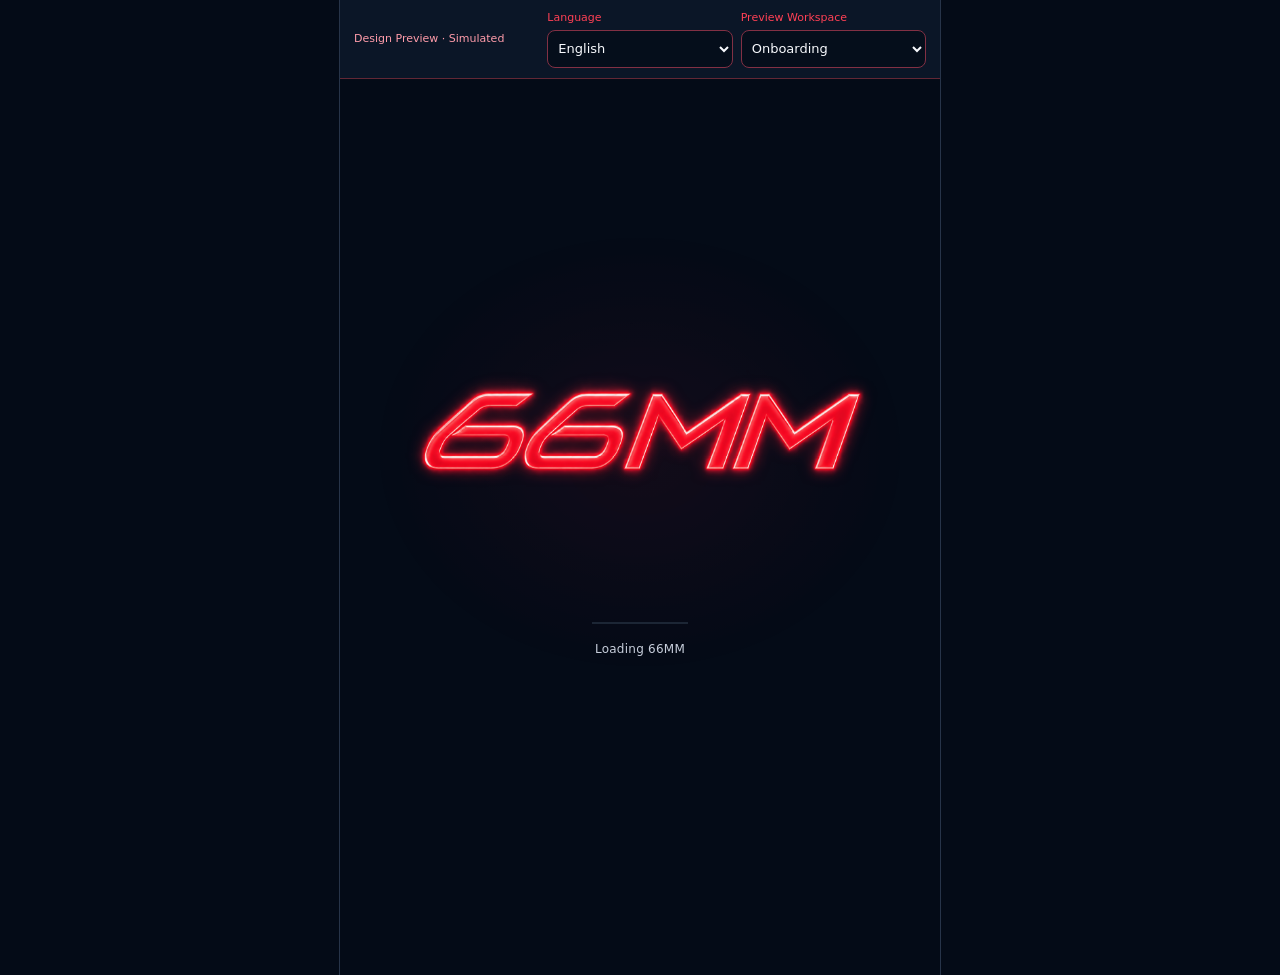
<file: index.html>
<!doctype html>
<html lang="en"><head><meta charset="utf-8"><meta name="viewport" content="width=device-width,initial-scale=1,viewport-fit=cover"><meta name="theme-color" content="#040b17"><meta name="description" content="66MM mobile design preview. Simulated records and actions."><title>66MM · Mobile Preview</title><link rel="icon" href="logo.webp"><link rel="preload" as="image" href="assets/branding/logo-transparent-candidate21.png"><link rel="stylesheet" href="style.css?v=splash22"><link rel="stylesheet" href="mobile.css?v=splash22"><link rel="stylesheet" href="gallery.css?v=splash22"><script src="https://telegram.org/js/telegram-web-app.js?v=splash22"></script><script defer src="locales.js?v=splash22"></script><link rel="stylesheet" href="refinements.css?v=splash22"><script defer src="vendor/qrcode.js?v=splash22"></script><script defer src="invite-demo.js?v=splash22"></script><script defer src="refinements.js?v=splash22"></script><script defer src="refinements-locales.js?v=splash22"></script><link rel="stylesheet" href="customer-contact.css?v=splash22"><script defer src="customer-locales.js?v=splash22"></script><script defer src="customer-contact.js?v=splash22"></script><link rel="stylesheet" href="experience.css?v=splash22"><script defer src="experience-locales.js?v=splash22"></script><script defer src="upgrade.js?v=splash22"></script><link rel="stylesheet" href="upgrade.css?v=splash22"><script defer src="service-finance.js?v=splash22"></script><link rel="stylesheet" href="service-finance.css?v=splash22"><script defer src="operations.js?v=splash22"></script><link rel="stylesheet" href="operations.css?v=splash22"><script defer src="header-outline.js?v=splash22"></script><script defer src="mobile9.js?v=splash22"></script><link rel="stylesheet" href="mobile9.css?v=splash22"><script defer src="design11.js?v=splash22"></script><link rel="stylesheet" href="design11.css?v=splash22"><script defer src="design12.js?v=splash22"></script><link rel="stylesheet" href="design12.css?v=splash22"><script defer src="payroll19-locales.js?v=splash22"></script><script defer src="payroll19-model.js?v=splash22"></script><script defer src="month-transactions20.js?v=splash22"></script><script defer src="payroll19.js?v=splash22"></script><link rel="stylesheet" href="payroll19.css?v=splash22"><script defer src="experience.js?v=splash22"></script><link rel="stylesheet" href="lock-screen.css?v=splash22"><script defer src="lock-screen.js?v=splash22"></script><link rel="stylesheet" href="shift-checkin.css?v=splash22"><script defer src="shift-checkin.js?v=splash22"></script><script defer src="popup-motion.js?v=splash22"></script><script defer src="app.js?v=splash22"></script></head>
<body><div id="tbw06"><aside id="demo-controls" aria-label="Preview controls"></aside><section class="tb-phone"><header id="tb-header"></header><main id="tb-content" aria-live="polite"></main><nav id="tb-nav" aria-label="Navigation"></nav></section><div id="contact-toast" class="contact-toast" role="alert" hidden></div><div id="reservation-dock"></div><div id="experience-overlay"></div><div id="upgrade-overlay"></div><div id="operations-overlay"></div><div id="service-finance-overlay"></div><div id="mobile9-overlay"></div><div id="selected-staff-sidebar"></div><div id="design11-overlay"></div><div id="design12-overlay"></div><div id="customer-service-sidebar"></div><div id="shift-checkin-overlay"></div><div id="payroll19-overlay"></div></div></body></html>
</file>
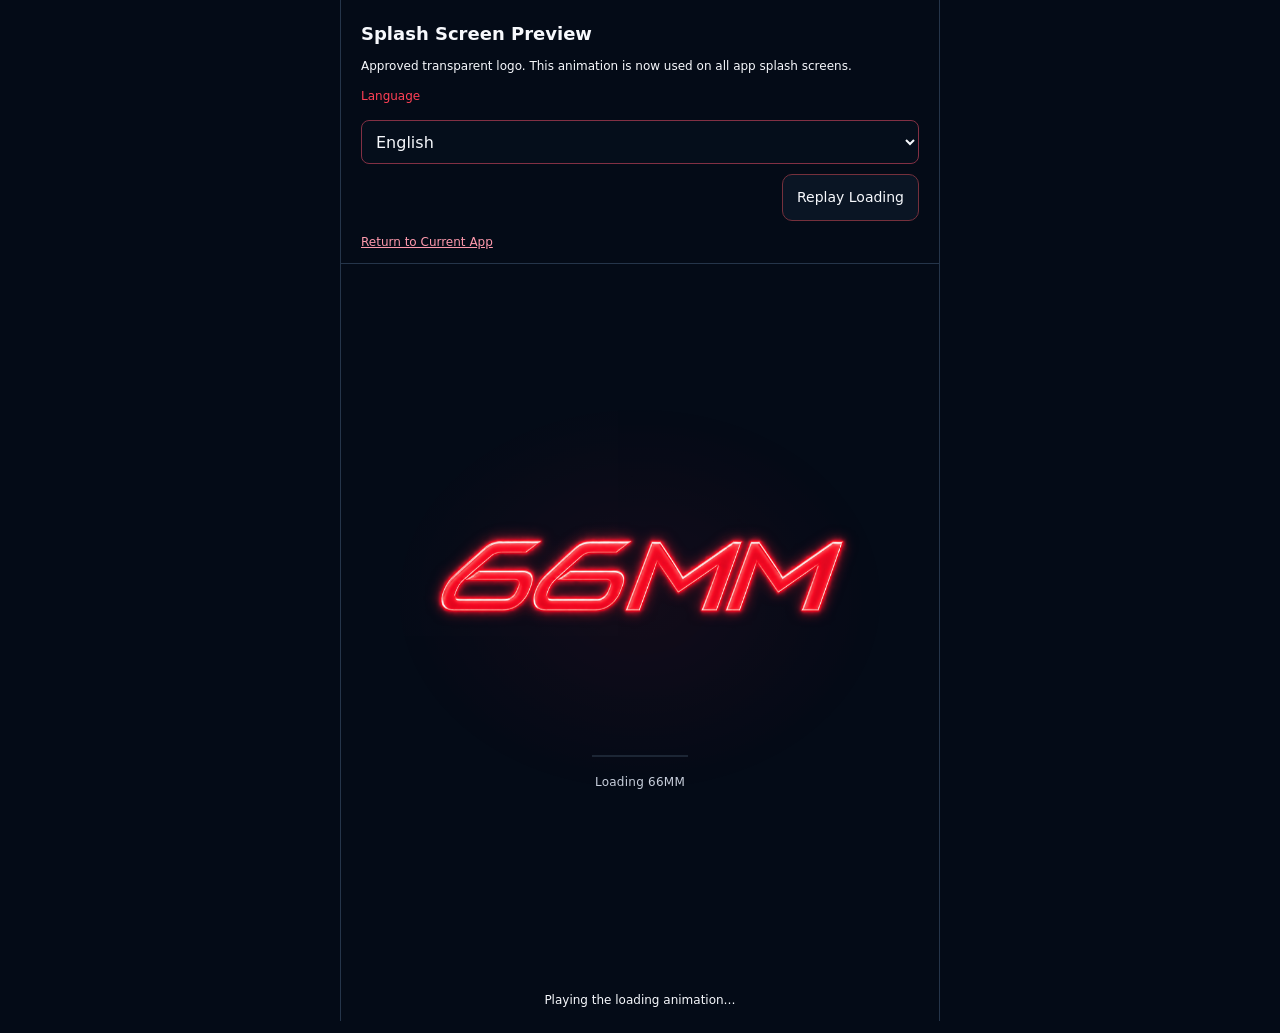
<file: splash-preview.html>
<!doctype html>
<html lang="en"><head><meta charset="utf-8"><meta name="viewport" content="width=device-width,initial-scale=1,viewport-fit=cover"><meta name="color-scheme" content="dark"><title>66MM · Transparent Splash Preview</title><link rel="icon" href="logo.webp"><link rel="stylesheet" href="style.css?v=splash22"><link rel="stylesheet" href="experience.css?v=splash22"><link rel="stylesheet" href="splash-preview.css?v=splash22"><script defer src="splash-preview.js?v=splash22"></script></head>
<body><div id="tbw06" class="splash21-preview"><header class="splash21-controls"><h1 id="preview-title"></h1><p id="preview-note"></p><div><label id="language-label" for="preview-locale"></label><select id="preview-locale"><option value="en">English</option><option value="zh">简体中文</option><option value="ms">Bahasa Melayu</option><option value="vi">Tiếng Việt</option></select><button id="preview-replay" type="button"></button></div><a id="preview-app" href="./"></a></header><main id="preview-stage" aria-label="66MM splash preview"></main><p id="preview-status" role="status"></p></div></body></html>
</file>
<file: style.css>
#tbw06 { color-scheme:light dark; --tb-bg:light-dark(#fafafa,#191919); --tb-panel:light-dark(#ffffff,#222222); --tb-text:light-dark(#202020,#eeeeee); --tb-sub:light-dark(#595959,#bcbcbc); --tb-line:light-dark(#d5d5d5,#484848); --tb-soft:light-dark(#eeeeee,#303030); --tb-ink:light-dark(#242424,#ededed); --tb-on:light-dark(#ffffff,#161616); color:var(--tb-text); font:400 14px/1.5 system-ui,sans-serif; }
#tbw06 * { box-sizing:border-box; }
#tbw06 button,#tbw06 input,#tbw06 select,#tbw06 textarea { font:inherit; color:var(--tb-text); }
#tbw06 button { min-height:44px; border:1px solid var(--tb-line); background:var(--tb-panel); border-radius:9px; padding:10px 13px; text-align:left; }
#tbw06 button:disabled { opacity:.5; }
#tbw06 .tb-main { background:var(--tb-ink); color:var(--tb-on); border-color:var(--tb-ink); text-align:center; width:100%; font-weight:500; }
#tbw06 .tb-review { display:flex; align-items:center; justify-content:space-between; gap:16px; flex-wrap:wrap; margin-bottom:16px; }
#tbw06 .tb-review strong { font-weight:500; }
#tbw06 .tb-review span { display:block; color:var(--tb-sub); font-size:12px; margin-top:3px; }
#tbw06 label { display:block; font-size:12px; font-weight:500; }
#tbw06 select,#tbw06 input,#tbw06 textarea { display:block; width:100%; min-width:0; min-height:44px; margin-top:5px; border:1px solid var(--tb-line); background:var(--tb-panel); border-radius:8px; padding:10px; font-size:16px; }
#tbw06 .tb-review select { font-size:14px; }
#tbw06 .tb-stage { padding:20px 8px; }
#tbw06 .tb-phone { max-width:390px; width:100%; margin:auto; background:var(--tb-bg); border:1px solid var(--tb-line); border-radius:20px; overflow:hidden; }
#tbw06 .tb-telegram { display:flex; align-items:center; justify-content:space-between; gap:8px; padding:14px 16px; background:var(--tb-panel); border-bottom:1px solid var(--tb-line); font-size:12px; }
#tbw06 .tb-telegram strong { font-size:14px; font-weight:500; }
#tbw06 .tb-head { padding:16px 18px 10px; }
#tbw06 .tb-context { font-size:12px; color:var(--tb-sub); margin-bottom:5px; }
#tbw06 h2 { font-size:23px; line-height:1.2; font-weight:500; margin:5px 0 8px; }
#tbw06 h3 { font-size:16px; font-weight:500; margin:0 0 8px; }
#tbw06 p { margin:5px 0 12px; }
#tbw06 main { padding:4px 18px 22px; min-height:370px; }
#tbw06 .tb-box { border:1px solid var(--tb-line); border-radius:11px; background:var(--tb-panel); padding:14px; margin:12px 0; }
#tbw06 .tb-note { background:var(--tb-soft); border-radius:9px; padding:12px; margin:12px 0; }
#tbw06 .tb-small { color:var(--tb-sub); font-size:12px; }
#tbw06 .tb-row { display:flex; align-items:center; justify-content:space-between; gap:10px; padding:10px 0; }
#tbw06 .tb-row + .tb-row { border-top:1px solid var(--tb-line); }
#tbw06 .tb-row > :first-child { min-width:0; }
#tbw06 .tb-row strong { font-weight:500; }
#tbw06 .tb-amount { font-size:26px; font-weight:500; font-variant-numeric:tabular-nums; margin:5px 0; }
#tbw06 .tb-tag { display:inline-block; background:var(--tb-soft); border-radius:5px; padding:3px 7px; font-size:12px; }
#tbw06 .tb-stack { display:grid; gap:10px; margin:12px 0; }
#tbw06 .tb-grid { display:grid; grid-template-columns:1fr 1fr; gap:8px; margin:12px 0; }
#tbw06 .tb-tabs { display:flex; gap:6px; flex-wrap:wrap; margin:8px 0 14px; }
#tbw06 .tb-tabs button { flex:1; text-align:center; padding:8px; font-size:12px; }
#tbw06 button[aria-pressed="true"] { background:var(--tb-ink); color:var(--tb-on); border-color:var(--tb-ink); }
#tbw06 .tb-back { border:0; padding:0; min-height:32px; background:transparent; color:var(--tb-sub); margin-bottom:3px; }
#tbw06 .tb-full { width:100%; }
#tbw06 .tb-avatar { width:40px; height:40px; background:var(--tb-soft); border-radius:50%; display:grid; place-items:center; flex-shrink:0; }
#tbw06 .tb-person { display:flex; align-items:center; gap:10px; }
#tbw06 nav:not(:empty) { display:grid; grid-template-columns:repeat(4,minmax(0,1fr)); background:var(--tb-panel); border-top:1px solid var(--tb-line); padding:8px 4px 14px; gap:3px; }
#tbw06 nav button { border:0; border-radius:8px; min-width:0; padding:8px 2px; font-size:12px; text-align:center; overflow-wrap:anywhere; }
#tbw06 nav button[aria-current="page"] { background:var(--tb-soft); font-weight:500; }
#tbw06 .tb-check { display:flex; gap:10px; align-items:center; font-size:14px; padding:10px 0; font-weight:400; }
#tbw06 .tb-check input { width:20px; min-height:20px; margin:0; }
#tbw06 .tb-field { margin:12px 0; }
#tbw06 .tb-caption { color:var(--tb-sub); font-size:12px; margin:12px auto 0; max-width:520px; }
#tbw06 .tb-link { background:transparent; border:0; padding:4px 0; text-decoration:underline; }
@media(max-width:380px) { #tbw06 .tb-stage { padding:8px 0; } #tbw06 .tb-head { padding:14px 12px 8px; } #tbw06 main { padding:4px 12px 18px; } }


#tbw06 { color-scheme:dark; --tb-bg:#040b17; --tb-panel:#081220; --tb-text:#f7f9fd; --tb-sub:#b9c5d8; --tb-line:#75303c; --tb-soft:#0e1a29; --tb-ink:#ff4055; --tb-on:#050c17; --tb-red:#ff4055; --tb-bright:#ffafba; font-family:Inter,"Noto Sans",system-ui,sans-serif; }
#tbw06 .tb-review { color:light-dark(#192339,#f3f5fa); padding:0 4px; }
#tbw06 .tb-review span,#tbw06 .tb-caption { color:light-dark(#526075,#b9c5d8); }
#tbw06 .tb-review label { color:inherit; }
#tbw06 .tb-review select { min-width:145px; border-color:var(--tb-line); }
#tbw06 .tb-stage { padding:22px 8px; }
#tbw06 .tb-phone { max-width:414px; border-color:#9e3245; border-radius:24px; box-shadow:0 18px 44px #02091740; background:var(--tb-bg); }
#tbw06 .tb-telegram { background:#050d19; border-color:#662735; color:var(--tb-sub); padding:14px 20px; }
#tbw06 .tb-telegram strong { color:var(--tb-red); letter-spacing:.06em; }
#tbw06 .tb-head { padding:25px 22px 18px; background:radial-gradient(ellipse at 100% 0%,#15202d 0%,#08111f 45%,#040b17 85%); border-bottom:1px solid #4c2331; position:relative; }
#tbw06 .tb-head::after { content:""; display:block; width:36px; height:2px; margin-top:16px; background:linear-gradient(90deg,#df233d,#ff6678); }
#tbw06 .tb-context { color:var(--tb-sub); letter-spacing:.05em; font-size:11px; text-transform:uppercase; }
#tbw06 h2 { font-size:27px; line-height:1.2; letter-spacing:-.025em; color:var(--tb-red); margin:8px 0; }
#tbw06 h3 { color:var(--tb-red); font-size:16px; letter-spacing:.01em; }
#tbw06 main { padding:16px 22px 24px; min-height:370px; }
#tbw06 p { color:var(--tb-text); }
#tbw06 button { background:#0a1524; border-color:#75303c; border-radius:10px; padding:12px 14px; transition:background .15s,border-color .15s; }
#tbw06 button:hover:not(:disabled) { background:#101f31; border-color:var(--tb-red); }
#tbw06 button:disabled { opacity:1; background:#253248; border-color:#647088; color:#b8c3d5; }
#tbw06 .tb-main,#tbw06 button[aria-pressed="true"] { background:linear-gradient(115deg,#ff4055 0%,#ff5266 42%,#ff7787 54%,#ed2943 100%); color:var(--tb-on); border-color:#ff5266; font-weight:500; }
#tbw06 .tb-main:hover:not(:disabled),#tbw06 button[aria-pressed="true"]:hover { background:linear-gradient(115deg,#ff5266,#ff8694,#ff5266); }
#tbw06 .tb-main:disabled { background:#253248; color:#b8c3d5; border-color:#647088; }
#tbw06 .tb-box { border-color:#622735; border-radius:13px; padding:16px; margin:14px 0; background:linear-gradient(135deg,#0b1726,#081220 70%); }
#tbw06 .tb-box .tb-main { margin-top:14px; }
#tbw06 .tb-box .tb-full { margin-top:12px; }
#tbw06 .tb-small { color:var(--tb-sub); font-size:12px; }
#tbw06 .tb-note { background:#0e1825; border-left:3px solid var(--tb-red); border-radius:0 9px 9px 0; color:#f0f3fa; padding:13px; }
#tbw06 .tb-row { align-items:flex-start; gap:14px; }
#tbw06 .tb-row > span { color:var(--tb-sub); }
#tbw06 .tb-row strong { text-align:right; }
#tbw06 .tb-row + .tb-row { border-color:#1a2532; }
#tbw06 .tb-amount { color:var(--tb-text); letter-spacing:-.03em; font-size:29px; }
#tbw06 .tb-tag { background:#141f2d; color:#ff8b9b; border:1px solid #823044; border-radius:6px; padding:4px 8px; }
#tbw06 .tb-avatar { background:linear-gradient(140deg,#112032,#172637); color:var(--tb-red); border:1px solid #8d3041; width:44px; height:44px; }
#tbw06 label { color:var(--tb-red); }
#tbw06 select,#tbw06 input,#tbw06 textarea { background:#050e1b; border-color:#823044; color:var(--tb-text); accent-color:#ff4055; }
#tbw06 input::placeholder,#tbw06 textarea::placeholder { color:#abb9ce; opacity:1; }
#tbw06 .tb-tabs { background:#070f1b; padding:4px; border:1px solid #622735; border-radius:11px; }
#tbw06 .tb-tabs button { background:transparent; border:0; color:var(--tb-text); }
#tbw06 .tb-tabs button[aria-current="page"],#tbw06 .tb-tabs button[aria-pressed="true"] { background:#ff4055; color:#050c17; }
#tbw06 .tb-tabs button.tb-selected { background:#ff4055; color:#050c17; }
#tbw06 nav:not(:empty) { background:#060e1a; border-color:#9e3245; padding:10px 6px 14px; }
#tbw06 nav button { display:flex; flex-direction:column; align-items:center; justify-content:center; gap:5px; background:transparent; color:#c1cbdb; border-radius:9px; padding:8px 2px; }
#tbw06 nav button[aria-current="page"] { color:#ff6b7e; background:#101a28; }
#tbw06 nav button[aria-current="page"]::after { content:""; width:18px; height:2px; border-radius:2px; background:#ff4055; }
#tbw06 nav svg { width:19px; height:19px; }
#tbw06 .tb-back { background:transparent; color:var(--tb-sub); padding:0; border:0; }
#tbw06 .tb-link { color:var(--tb-red); background:transparent; border:0; padding:8px 0; text-underline-offset:4px; }
#tbw06 .tb-check { color:var(--tb-text); }
#tbw06 .tb-stack button[data-language] { padding:17px 16px; }
#tbw06 [role="alert"] { color:#ffc5c2; }
@media(max-width:380px) { #tbw06 .tb-stage { padding:12px 0; } #tbw06 .tb-head { padding:22px 16px 16px; } #tbw06 main { padding:12px 16px 20px; } #tbw06 h2 { font-size:25px; } }
@media(prefers-reduced-motion:reduce) { #tbw06 button { transition:none; } }


#tbw06 .tb-telegram strong { color:#ff4055; font-style:italic; letter-spacing:.12em; text-shadow:0 0 12px #ff244755; }
#tbw06 .tb-main,#tbw06 button[aria-pressed="true"] { background:#ff4055; color:#030914; border-color:#ff6476; }
#tbw06 .tb-main:hover:not(:disabled),#tbw06 button[aria-pressed="true"]:hover { background:#ff6b7e; }
#tbw06 .tb-main:disabled { background:#162031; color:#b8c3d5; border-color:#535d70; }
#tbw06 .tb-box { background:#081220; }
#tbw06 .tb-avatar { background:#0d2035; color:#ff6476; }
#tbw06 .tb-tag { color:#ff9caa; }
#tbw06 .tb-splash { min-height:500px; display:flex; flex-direction:column; align-items:center; justify-content:center; gap:38px; background:#040b17; padding:28px 0; }
#tbw06 .tb-splash img { width:100%; height:auto; display:block; }
#tbw06 .tb-splash-label { color:#c7cedb; font-size:12px; text-align:center; letter-spacing:.02em; padding:0 12px; }
#tbw06 .tb-loader { width:96px; height:2px; background:#1c2635; overflow:hidden; margin:0 auto 16px; }
#tbw06 .tb-loader span { display:block; height:100%; width:35%; background:#ff4055; }
#tbw06 .tb-splash.is-playing .tb-loader span { animation:tb-load 2.6s cubic-bezier(.25,.6,.35,1) .2s 1 both; }
#tbw06 .tb-language-logo { margin:-12px -10px 12px; background:#040b17; }
#tbw06 .tb-language-logo img { display:block; width:100%; max-height:150px; object-fit:contain; height:auto; }
#tbw06 .tb-phone.is-splash { background:#040b17; }
#tbw06 .tb-phone.is-splash main { background:#040b17; padding:0; }
#tbw06 .tb-phone.is-splash #tb-header,#tbw06 .tb-phone.is-splash nav { display:none; }
#tbw06 .tb-review #tb-play-splash { color:light-dark(#8d1833,#ff9caa); background:transparent; border-color:light-dark(#ad5367,#8d3041); }
#tbw06 .tb-evidence-modes { display:grid; grid-template-columns:repeat(3,minmax(0,1fr)); gap:6px; margin:12px 0 18px; }
#tbw06 .tb-evidence-modes button { display:flex; flex-direction:column; align-items:center; justify-content:center; gap:8px; font-size:12px; text-align:center; padding:12px 6px; min-width:0; overflow-wrap:anywhere; }
#tbw06 .tb-evidence-modes svg { width:20px; height:20px; }
#tbw06 .tb-evidence-preview { margin:16px 0; }
#tbw06 .tb-evidence-preview img { display:block; width:100%; max-height:260px; object-fit:contain; background:#040b17; border-radius:10px; }
#tbw06 .tb-evidence-preview figcaption { color:var(--tb-sub); font-size:12px; overflow-wrap:anywhere; margin-top:8px; }
#tbw06 input[type="file"] { width:100%; font-size:12px; padding:12px 8px; }
#tbw06 input[type="file"]::file-selector-button { background:#ff4055; border:0; border-radius:6px; color:#030914; padding:10px; margin-right:8px; font:inherit; }
@keyframes tb-load { from { transform:translateX(-110%); } to { transform:translateX(300%); } }
#tbw06 .tb-splash { position:relative; isolation:isolate; overflow:hidden; }
#tbw06 .tb-splash::before { content:""; position:absolute; z-index:-1; width:100%; height:65%; top:15%; background:radial-gradient(ellipse,#ff24471b,transparent 65%); opacity:0; }
#tbw06 .tb-logo-reveal { position:relative; width:100%; overflow:hidden; }
#tbw06 .tb-logo-reveal::after { content:""; position:absolute; inset:0; background:linear-gradient(110deg,transparent 35%,#ffe1e51f 47%,#ffe1e566 50%,transparent 60%); mix-blend-mode:screen; background-size:300% 100%; background-position:120% 0; mask:url('assets/branding/logo-transparent-candidate21.png') center/contain no-repeat; -webkit-mask:url('assets/branding/logo-transparent-candidate21.png') center/contain no-repeat; transform:none; pointer-events:none; }
#tbw06 .is-playing .tb-logo-reveal { animation:tb-logo-reveal 1.35s cubic-bezier(.16,1,.3,1) .1s both; }
#tbw06 .is-playing .tb-logo-reveal::after { animation:tb-light-pass 1.15s cubic-bezier(.25,.5,.4,1) 1s both; }
#tbw06 .is-playing .tb-logo-reveal img { animation:tb-neon-settle 2.2s ease-out .15s both; }
#tbw06 .tb-splash.is-playing::before { animation:tb-halo 2.8s ease-out both; }
#tbw06 .is-playing .tb-loading-detail { animation:tb-detail-enter .65s ease-out .75s both; }
#tbw06 .tb-splash.is-leaving { animation:tb-splash-exit .45s ease-in both; }
#tbw06 .tb-phone.is-entering #tb-header,#tbw06 .tb-phone.is-entering main { animation:tb-app-enter .55s cubic-bezier(.16,1,.3,1) both; }
@keyframes tb-logo-reveal { from { clip-path:inset(0 100% 0 0); transform:translateY(10px) scale(.96); opacity:.3; } to { clip-path:inset(0 0 0 0); transform:translateY(0) scale(1); opacity:1; } }
@keyframes tb-light-pass { from { background-position:120% 0; } to { background-position:-20% 0; } }
@keyframes tb-neon-settle { 0% { filter:brightness(.35); } 42% { filter:brightness(1.15) drop-shadow(0 0 8px #ff24475c); } 100% { filter:brightness(1) drop-shadow(0 0 3px #ff244733); } }
@keyframes tb-halo { 0% { opacity:0; transform:scale(.8); } 55% { opacity:1; transform:scale(1.03); } 100% { opacity:.6; transform:scale(1); } }
@keyframes tb-detail-enter { from { opacity:0; transform:translateY(5px); } to { opacity:1; transform:translateY(0); } }
@keyframes tb-splash-exit { to { opacity:0; transform:translateY(-6px) scale(1.015); } }
@keyframes tb-app-enter { from { opacity:0; transform:translateY(8px); } to { opacity:1; transform:translateY(0); } }
@media(prefers-reduced-motion:reduce) {
 #tbw06 .tb-splash *,#tbw06 .tb-splash::before,#tbw06 .tb-logo-reveal::after,#tbw06 .tb-splash.is-leaving,#tbw06 .tb-phone.is-entering #tb-header,#tbw06 .tb-phone.is-entering main { animation:none !important; }
 #tbw06 .tb-logo-reveal::after { display:none; }
}
</file>
<file: mobile.css>
html{color-scheme:dark;background:#040b17;min-height:100%;}body{margin:0;background:#040b17;color:#f7f9fd;}button,input,select,textarea{font:inherit;}#tbw06{max-width:600px;margin:auto;min-height:100dvh;}#tbw06 .tb-phone{max-width:none;border:0;border-radius:0;box-shadow:none;overflow:visible;min-height:calc(100dvh - 64px);padding-bottom:calc(88px + env(safe-area-inset-bottom,0px));}#demo-controls{background:#0b1627;border-bottom:1px solid #622735;padding:10px 14px;padding-top:calc(10px + var(--tg-content-safe-area-inset-top,0px));display:flex;gap:8px;align-items:center;flex-wrap:wrap;}#demo-controls .demo-label{font-size:11px;color:#ff9caa;flex:1;min-width:90px;}#demo-controls label{font-size:11px;flex:1;min-width:100px;}#demo-controls select{font-size:13px;padding:6px;min-height:38px;margin:3px 0 0;}#tbw06 nav:not(:empty){position:fixed;bottom:0;left:50%;transform:translateX(-50%);width:100%;max-width:600px;z-index:10;padding-bottom:calc(10px + max(env(safe-area-inset-bottom,0px),var(--tg-content-safe-area-inset-bottom,0px)));}#tbw06 .tb-head{padding-top:24px;}#tbw06 .tb-splash{min-height:calc(100dvh - 140px);}#tbw06 .brand{display:block;width:88px;height:44px;object-fit:contain;margin-bottom:6px;}#tbw06 .tb-back{display:block;min-height:44px;}#tbw06 .tb-evidence-modes button{font-size:12px;}#tbw06 .tb-nav-mark{width:5px;height:5px;border:1px solid currentColor;border-radius:50%;}#tbw06 button{touch-action:manipulation;}#tbw06 :focus-visible{outline:2px solid #ff93a3;outline-offset:3px;}#tbw06 .tb-row strong{overflow-wrap:anywhere;min-width:0;}#tbw06 .tb-head h2{overflow-wrap:anywhere;}#tbw06 .tb-form-error{color:#ffc5c2;}#tbw06 .tb-language-logo img{width:100%;height:auto;}#tbw06 .tb-full{margin:8px 0;}#tbw06 .demo-notice{font-size:12px;color:#b9c5d8;}@media(min-width:601px){#tbw06{border-left:1px solid #273449;border-right:1px solid #273449;}}@media(prefers-reduced-motion:reduce){*{animation:none!important;scroll-behavior:auto!important;}}
</file>
<file: gallery.css>
#tbw06 .staff-gallery{display:grid;grid-template-columns:repeat(2,minmax(0,1fr));gap:16px 12px;margin:18px 0 24px;}
#tbw06 .staff-card{min-width:0;background:#081220;border:1px solid #622735;border-radius:14px;overflow:hidden;}
#tbw06 .staff-card .staff-open{display:block;width:100%;border:0;border-radius:0;padding:0;background:transparent;text-align:left;}
#tbw06 .staff-card img{display:block;width:100%;height:auto;aspect-ratio:4/5;object-fit:cover;}
#tbw06 .staff-card .staff-info{display:block;padding:12px;}
#tbw06 .staff-name{display:block;color:#f7f9fd;font-size:18px;font-weight:500;}
#tbw06 .staff-venue{display:block;color:#b9c5d8;font-size:12px;margin-top:3px;}
#tbw06 .staff-card .staff-select{display:block;width:calc(100% - 20px);margin:0 10px 12px;text-align:center;font-size:13px;}
#tbw06 .staff-profile-photo{display:block;width:100%;padding:0;border:1px solid #622735;border-radius:14px;overflow:hidden;position:relative;background:#081220;}
#tbw06 .staff-profile-photo img{display:block;width:100%;height:auto;max-height:480px;aspect-ratio:4/5;object-fit:cover;object-position:center 30%;}
#tbw06 .staff-profile-photo span{position:absolute;bottom:12px;right:12px;padding:6px 10px;border-radius:7px;background:#040b17e8;color:#fff;font-size:12px;}
#tbw06 .photo-reel{display:flex;gap:10px;overflow-x:auto;scroll-snap-type:x proximity;padding:4px 2px 12px;margin:14px 0 22px;overscroll-behavior-x:contain;scrollbar-width:thin;scrollbar-color:#9e3245 #0b1627;}
#tbw06 .photo-reel button{flex:0 0 92px;height:116px;padding:0;overflow:hidden;border-radius:9px;scroll-snap-align:start;border:1px solid #75303c;}
#tbw06 .photo-reel img{display:block;width:100%;height:100%;object-fit:cover;}
#tbw06 #staff-lightbox{position:fixed;inset:0;width:100%;height:100%;height:100dvh;max-width:none;max-height:none;box-sizing:border-box;margin:0;padding:24px;padding-top:calc(20px + env(safe-area-inset-top,0px));padding-bottom:calc(20px + env(safe-area-inset-bottom,0px));border:0;background:#020711f5;color:#f7f9fd;overflow:hidden;}
#tbw06 #staff-lightbox[open]{display:flex;flex-direction:column;align-items:center;gap:14px;}
#tbw06 #staff-lightbox::backdrop{background:#020711e8;}
#tbw06 .lightbox-top,#tbw06 .lightbox-bottom{display:flex;align-items:center;justify-content:space-between;gap:12px;width:100%;max-width:720px;flex-shrink:0;}
#tbw06 .lightbox-top{font-size:14px;color:#d1daea;}
#tbw06 .lightbox-top button,#tbw06 .lightbox-bottom button{min-width:44px;min-height:44px;border-color:#75303c;background:#0e1b2e;color:#ff9caa;font-size:14px;text-align:center;}
#tbw06 .lightbox-stage{display:flex;align-items:center;justify-content:center;flex:1;min-height:0;width:100%;}
#tbw06 #lightbox-image{display:block;max-width:min(100%,720px);max-height:100%;width:auto;height:auto;object-fit:contain;border-radius:10px;touch-action:pan-y pinch-zoom;user-select:none;-webkit-user-select:none;}
#tbw06 #lightbox-count{font-size:14px;font-variant-numeric:tabular-nums;}
#tbw06 #lightbox-help{font-size:12px;color:#aebed3;text-align:center;margin:0;flex-shrink:0;}
@media(min-width:540px){#tbw06 .staff-gallery{grid-template-columns:repeat(3,minmax(0,1fr));}}
@media(max-width:360px){#tbw06 #staff-lightbox{padding-left:18px;padding-right:18px;}#tbw06 .staff-card .staff-info{padding:10px;}#tbw06 .staff-card .staff-select{font-size:12px;padding:10px 5px;}}
</file>
<file: refinements.css>
#tbw06 .tb-head{position:relative;}
#tbw06 .compact-venue{position:absolute;right:20px;top:22px;max-width:140px;margin:0;}
#tbw06 .compact-venue select{font-size:12px;min-height:36px;margin:0;padding:7px 24px 7px 10px;border-radius:20px;background:#0c1a2d;border-color:#5a3442;}
#tbw06 .sr-only{position:absolute;width:1px;height:1px;padding:0;margin:-1px;overflow:hidden;clip:rect(0,0,0,0);white-space:nowrap;border:0;}
#tbw06 .raised-tabs,#tbw06 .tb-evidence-modes{display:flex;gap:4px;background:#07111f;padding:5px;border:1px solid #354050;border-radius:12px;margin:14px 0 16px;}
#tbw06 .raised-tabs button,#tbw06 .tb-evidence-modes button{flex:1;min-width:0;min-height:44px;margin:0;padding:10px 8px;text-align:center;border:1px solid transparent;border-radius:8px;background:transparent;color:#aebdd1;font-size:13px;box-shadow:none;}
#tbw06 .raised-tabs button[aria-selected="true"],#tbw06 .raised-tabs button[aria-pressed="true"],#tbw06 .raised-tabs button.tab-current,#tbw06 .tb-evidence-modes button[aria-pressed="true"]{background:#ff4055;color:#030914;border-color:#ff6476;box-shadow:0 2px 8px #0006;font-weight:500;}
#tbw06 .raised-tabs button:hover:not([aria-selected="true"]):not([aria-pressed="true"]){background:#152236;color:#fff;}
#tbw06 .tb-tabs:has([data-finance]){flex-wrap:wrap;}
#tbw06 .tb-tabs [data-finance]{flex:1 1 90px;}
#tbw06 .floor-section-title{display:flex;align-items:center;justify-content:space-between;gap:12px;margin-top:22px;}
#tbw06 .floor-section-title h3{margin:0;font-size:16px;}
#tbw06 .action-shortcut{font-size:12px;min-height:36px;padding:6px 10px;color:#ff9caa;background:#211420;border-color:#763345;}
#tbw06 .package-strip{background:#0b1a2c;border:1px solid #51303d;border-radius:12px;padding:13px;display:flex;gap:12px;flex-wrap:wrap;align-items:center;}
#tbw06 .package-strip>div:first-child{display:flex;flex-direction:row;align-items:center;justify-content:space-between;gap:10px;width:100%;}
#tbw06 .package-strip strong{font-weight:500;font-size:16px;color:#fff;}
#tbw06 .section-kicker{font-size:11px;letter-spacing:.02em;color:#b9c5d8;}
#tbw06 .package-chips{display:flex;flex:1 1 100%;flex-wrap:wrap;gap:7px;}
#tbw06 .package-chips button{display:flex;gap:7px;align-items:center;flex:1;min-width:120px;padding:7px;font-size:12px;min-height:44px;background:#122138;border-color:#523846;}
#tbw06 .package-chips img{border-radius:5px;object-fit:cover;}
#tbw06 .floor-scroll{max-height:482px;max-height:min(482px,62dvh);overflow-y:auto;overscroll-behavior-y:contain;scrollbar-width:thin;scrollbar-color:#8e3b4e #07111f;padding:2px 4px 2px 2px;border-radius:12px;scroll-padding:4px;}
#tbw06 .space-card{display:flex;flex-direction:column;justify-content:center;gap:5px;min-height:76px;width:100%;padding:10px 13px;margin:0 0 8px;background:#0b192b;border:1px solid #334052;border-radius:11px;}
#tbw06 .space-card:hover{background:#15253c;border-color:#965168;}
#tbw06 .space-top{display:flex;align-items:center;justify-content:space-between;gap:10px;width:100%;}
#tbw06 .space-top>strong{font-size:18px;font-weight:500;color:#fff;}
#tbw06 .status-tag{font-size:11px;border-radius:5px;padding:3px 7px;background:#1e3044;color:#dfebfa;}
#tbw06 .status-tag.occupied{background:#372130;color:#ffa5b0;}
#tbw06 .status-tag.free{background:#142f2c;color:#b9e5d7;}
#tbw06 .status-tag.reserved{background:#26304a;color:#d5dcff;}
#tbw06 .space-summary{font-size:12px;line-height:1.4;color:#d6e0ef;}
#tbw06 .space-meta{display:block;font-size:12px;color:#aebdd1;}
#tbw06 .ops-staff-row{display:flex;width:100%;gap:12px;align-items:center;min-height:80px;margin:0 0 8px;padding:10px;background:#0b192b;border-color:#334052;}
#tbw06 .ops-staff-row img{width:48px;height:60px;}
#tbw06 .ops-staff-row strong{line-height:1.2;}
#tbw06 .ops-staff-row .ops-status{line-height:1.25;margin:2px 0;}
#tbw06 .ops-staff-row .space-meta{line-height:1.25;}
#tbw06 .ops-staff-row>span:nth-child(2){flex:1;min-width:0;}
#tbw06 .ops-staff-row img,#tbw06 .assignment-person img{object-fit:cover;border-radius:7px;flex-shrink:0;}
#tbw06 .ops-staff-row strong{font-size:16px;font-weight:500;color:#fff;}
#tbw06 .ops-status{display:block;font-size:13px;color:#ff9caa;margin:3px 0;}
#tbw06 .assignment-person{display:flex;width:100%;align-items:center;gap:12px;padding:10px;margin:8px 0;background:#101f33;}
#tbw06 .assignment-person>span:nth-child(2){flex:1;}
#tbw06 .assignment-person span span{display:block;font-size:12px;color:#b9c5d8;margin-top:3px;}
#tbw06 .ops-staff-hero{display:flex;align-items:center;gap:18px;margin:8px 0 22px;}
#tbw06 .ops-staff-hero img{border-radius:10px;object-fit:cover;}
#tbw06 .ops-staff-hero h3{color:#fff;margin-top:6px;}
#tbw06 .ops-staff-hero p{font-size:13px;color:#b9c5d8;}
#tbw06 nav button{position:relative;}
#tbw06 .nav-count{position:absolute;top:2px;right:12px;display:grid;place-items:center;min-width:18px;height:18px;padding:0 4px;border-radius:12px;background:#ff4055;color:#030914;font-size:11px;font-weight:500;border:2px solid #061021;}
#tbw06 .action-inbox-head{display:flex;gap:14px;align-items:center;margin:8px 0 24px;}
#tbw06 .large-count{font-size:36px;color:#ff6476;font-variant-numeric:tabular-nums;}
#tbw06 .action-inbox-head h3{color:#fff;margin-bottom:3px;}
#tbw06 .inbox-item{display:flex;width:100%;gap:12px;align-items:flex-start;background:#0b192b;border-color:#334052;margin:10px 0;padding:16px 12px;}
#tbw06 .inbox-item>span:nth-child(2){flex:1;}
#tbw06 .inbox-item strong{font-size:14px;color:#fff;font-weight:500;}
#tbw06 .inbox-item span span{display:block;color:#b9c5d8;font-size:12px;margin-top:5px;}
#tbw06 .inbox-dot{background:#ff4055;width:7px;height:7px;border-radius:50%;margin-top:7px;flex-shrink:0;}
#tbw06 .invite-qr-card{background:#0b192b;border:1px solid #51303d;border-radius:14px;text-align:center;padding:24px 16px;margin:18px 0;}
#tbw06 #invite-qr img{display:block;width:100%;max-width:280px;height:auto;margin:auto;background:white;border-radius:8px;}
#tbw06 #invite-countdown{font-size:13px;color:#b9c5d8;margin:16px 0 0;}
#tbw06 .invite-code-details{font-size:12px;color:#b9c5d8;margin:14px 0;}
#tbw06 .invite-code-details summary{padding:12px 0;}
#tbw06 .invite-code-details textarea{font-size:12px;overflow-wrap:anywhere;}
#tbw06 #invite-camera{width:100%;max-height:260px;background:#030914;margin-top:14px;border-radius:10px;}
@media(max-width:380px){#tbw06 .compact-venue{right:16px;max-width:120px;}#tbw06 .nav-count{right:7px;}#tbw06 .package-strip{gap:10px;}#tbw06 .package-chips{flex-basis:100%;}}
</file>
<file: customer-contact.css>
#contact-toast[hidden]{display:none!important}
.contact-toast{position:fixed;z-index:100;bottom:var(--preview-toast-bottom,calc(140px + max(env(safe-area-inset-bottom,0px),var(--tg-content-safe-area-inset-bottom,0px))));left:50%;transform:translateX(-50%);width:min(440px,calc(100vw - 32px));padding:17px 16px;display:flex;align-items:flex-start;gap:12px;background:#24101c;border:1px solid #ff334b;border-radius:16px;box-shadow:0 12px 40px #000b;color:#fff}
.contact-toast>div{flex:1;min-width:0}.contact-toast strong{display:block;font-size:14px;line-height:1.55}.contact-toast button{background:transparent;border:0;color:#fff;font:inherit;cursor:pointer}.contact-toast .toast-action{display:block;color:#ff6677;padding:12px 0 0;text-align:left;font-weight:700;text-decoration:underline}.customer-contact-card{border-color:#71303d!important}.customer-contact-card h3{margin:8px 0 12px!important}
#wechat-id,#contact-id{font-size:16px;min-width:0;width:100%;box-sizing:border-box}#contact-id{font-family:monospace}
</file>
<file: experience.css>
#tbw06 .new-head{padding:14px 18px 18px}#tbw06 .brand-row{height:48px;position:relative;display:flex;align-items:center;justify-content:center;margin-bottom:8px}#tbw06 .new-head .brand{margin:0;width:96px;height:48px}#tbw06 .identity-line{display:flex;flex-direction:column;text-align:right;gap:3px;font-size:11px;color:#aebdd1;margin:4px 0 15px;overflow-wrap:anywhere}#tbw06 .identity-line strong{font-size:13px;color:#fff;font-weight:500}#tbw06 .new-head h2{margin-top:0;font-size:25px}#tbw06 .icon-back{position:absolute;left:0;top:2px;width:44px;height:44px;padding:10px;background:#2c1424;border:1px solid #ff687c;color:#fff;box-shadow:0 0 16px #ff40551a}#tbw06 .icon-back svg{width:24px;height:24px}#tbw06 .new-head .compact-venue{right:0;top:7px;max-width:90px}#tbw06 .new-head .compact-venue select{max-width:90px;padding:7px 17px 7px 7px;font-size:10px}#tbw06 .nav-symbol{display:flex;width:23px;height:23px;align-items:center;justify-content:center}#tbw06 .nav-symbol svg{width:23px;height:23px}#tbw06 .dollar-icon{font-size:25px;font-weight:600;line-height:1}.nav-avatar{width:25px;height:25px;border-radius:50%;object-fit:cover;border:1px solid currentColor}#tbw06 nav button{position:relative;gap:5px}#tbw06 .nav-count{top:0;right:12%;font-size:10px;min-width:15px;height:15px}#contact-toast{z-index:140}
#tbw06 .venue-tiles{display:grid;gap:14px}#tbw06 .venue-tile{padding:0;overflow:hidden;text-align:left;background:#0b192b;border:1px solid #4e3245;display:grid;grid-template-columns:98px 1fr;min-height:145px}#tbw06 .venue-tile-art{display:flex;flex-direction:column;align-items:center;justify-content:center;background:radial-gradient(ellipse at center,#5b1935 0,#101c34 65%);font-size:37px;color:#ff5068;letter-spacing:-3px;font-style:italic;line-height:.8;text-shadow:0 0 14px #ff2339}#tbw06 .venue-tile-art>span{font-size:23px;letter-spacing:3px;margin-top:8px}#tbw06 .venue-tile-copy{padding:18px 15px;display:flex;flex-direction:column;gap:9px;font-size:12px;line-height:1.5}#tbw06 .venue-tile-copy>strong{font-size:20px;color:#fff;font-weight:500}#tbw06 .venue-tile-link{color:#ff7b8a;font-weight:600}#tbw06 .reserve-options{display:grid;grid-template-columns:1fr 1fr;gap:10px;margin-bottom:22px}#tbw06 .reserve-option{padding:16px 10px 10px;background:#0c1a2c;border:1px solid #593144;border-radius:14px;display:flex;flex-direction:column}#tbw06 .reserve-option h3{font-size:15px;line-height:1.5;margin:12px 0;flex:1}#tbw06 .reserve-option button{width:100%;font-size:12px;padding:10px 7px;min-height:44px}#tbw06 .reserve-glyph svg{width:27px;height:27px;color:#ff7b8a}#tbw06 .text-button{background:transparent;border:0;color:#ff91a0;padding:8px 0;text-align:left;font-size:12px;min-height:44px}#tbw06 .reserve-option .text-button{text-align:center;font-size:11px}#tbw06 .booking-status{display:inline-flex;border:1px solid #716039;background:#302719;color:#f3d69e;border-radius:6px;font-size:10px;padding:5px 7px;line-height:1.4;margin-bottom:12px}#tbw06 .booking-status.confirmed{border-color:#376158;background:#142d2c;color:#b8e6d8}#tbw06 .booking-status.amendment{background:#25213f;border-color:#665790;color:#ded1ff}#tbw06 .booking-status.cancelled,#tbw06 .booking-status.rejected{background:#361f2a;border-color:#823d4d;color:#ffb2be}
#experience-overlay:empty{display:none}.sheet-backdrop{position:fixed;inset:0;z-index:100;background:#000b;display:flex;align-items:flex-end;justify-content:center;backdrop-filter:blur(5px);padding-top:30px}.reservation-sheet{width:100%;max-width:600px;max-height:calc(94dvh - env(safe-area-inset-top,0px));background:#091322;color:#fff;border:1px solid #5e3449;border-bottom:0;border-radius:24px 24px 0 0;overflow-y:auto;overscroll-behavior:contain;padding:10px 18px calc(22px + env(safe-area-inset-bottom,0px));box-sizing:border-box;position:relative}.sheet-handle{width:36px;height:4px;background:#566174;border-radius:3px;margin:0 auto 14px}.sheet-header{display:flex;align-items:center;gap:12px;justify-content:space-between;padding-bottom:14px}.sheet-header h2{font-size:22px;line-height:1.4;color:#ff6c80;margin:0}.sheet-close{width:42px;min-height:42px;flex:none;font-size:26px;background:#251726;border:1px solid #704251;border-radius:50%;color:#fff}.sheet-body{padding-bottom:4px}.sheet-body>.tb-main{width:100%}.sheet-body .tb-box{margin-top:6px}.sheet-body .tb-field{font-size:13px}.sheet-body input{font-size:16px}.sheet-actions{display:grid;gap:5px;margin-top:20px}.sheet-actions button{width:100%}.room-main{position:relative;display:block;width:100%;padding:0!important;overflow:hidden;border-radius:12px!important}.room-main img{display:block;width:100%;height:180px;object-fit:cover}.room-main>span{position:absolute;right:8px;bottom:8px;background:#030914c9;border-radius:5px;padding:6px 8px;font-size:10px;color:#fff}.room-reel{display:flex;gap:8px;overflow-x:auto;margin:10px 0 18px}.room-reel button{flex:0 0 72px;padding:0!important;border-radius:7px;overflow:hidden}.room-reel img{width:72px;height:52px;display:block;object-fit:cover}.room-reel [aria-pressed=true]{outline:2px solid #ff4055;outline-offset:-2px}.price-line{display:flex;align-items:baseline;gap:10px;flex-wrap:wrap;margin:16px 0}.price-line strong{font-size:26px;color:#fff;font-weight:500}.price-line>span{font-size:11px;color:#aebdd1}.sheet-body>p{font-size:13px;line-height:1.65}.table-preview{height:120px;display:flex;align-items:center;justify-content:center;flex-direction:column;gap:15px;border-radius:12px;background:radial-gradient(ellipse,#35203b,#101c30)}.table-preview svg{width:33px;height:33px}.room-mini-lightbox{position:fixed;z-index:110;inset:0;background:#030814ee;display:flex;flex-direction:column;align-items:center;justify-content:center;padding:60px 22px 30px;box-sizing:border-box}.room-mini-lightbox>button{position:absolute;right:20px;top:20px;width:44px;color:#fff;font-size:24px}.room-mini-lightbox>img{max-width:100%;max-height:65dvh;object-fit:contain;border-radius:12px}.room-mini-lightbox>div{display:flex;align-items:center;gap:14px;margin-top:16px}.reservation-context{display:flex;justify-content:space-between;gap:8px;font-size:12px;background:#142239;padding:12px;border-radius:10px;margin-bottom:16px;line-height:1.6}.reservation-context>span{text-align:right;color:#b9c5d8}.time-wheels{display:grid;grid-template-columns:1fr 1fr 1fr;gap:10px}.wheel-label{margin:16px 0 10px!important;color:#ff8a9d}.wheel-column>span{display:block;text-align:center;font-size:11px;margin-bottom:6px;color:#b9c5d8}.time-wheel{height:132px;overflow-y:auto;scroll-snap-type:y mandatory;scrollbar-width:none;position:relative;background:#0f2034;border:1px solid #344357;border-radius:12px;padding:44px 0;box-sizing:border-box;overscroll-behavior:contain}.time-wheel::-webkit-scrollbar{display:none}.time-wheel button{display:block;width:100%;height:44px;min-height:44px;padding:0!important;margin:0!important;scroll-snap-align:center;scroll-snap-stop:always;border:0!important;background:transparent!important;color:#7f91aa;font-size:20px}.time-wheel button[aria-selected=true]{background:#392032!important;color:#fff;font-weight:600}.reservation-dock-content{display:grid;grid-template-columns:1fr 42px;gap:8px;background:#111b2e;border:1px solid #774052;border-radius:15px;padding:10px 12px;box-shadow:0 -5px 24px #0007}.reservation-dock-content>div{display:flex;flex-direction:column;gap:4px;font-size:12px}.reservation-dock-content>div>span{font-size:10px;color:#b9c5d8}.reservation-dock-content>.tb-main{grid-column:1/-1;width:100%;margin:0!important;min-height:44px;padding:10px;font-size:14px}.dock-edit{padding:9px!important;width:42px;height:40px}.dock-edit svg{width:20px;height:20px}#reservation-dock:not(:empty){position:fixed;bottom:calc(80px + max(env(safe-area-inset-bottom,0px),var(--tg-content-safe-area-inset-bottom,0px)));left:50%;transform:translateX(-50%);width:calc(100% - 24px);max-width:576px;z-index:20;animation:dock-enter .25s ease-out}#tbw06 .with-reservation-dock{padding-bottom:230px}#lightbox-reservation{position:absolute;left:12px;right:12px;bottom:80px}#tbw06 #staff-lightbox.has-reservation{padding-bottom:220px}#tbw06 #staff-lightbox.has-reservation .lightbox-bottom{padding-bottom:0}
#tbw06 .profile-editor{display:flex;gap:18px;align-items:center;margin-bottom:24px}#tbw06 .profile-avatar{width:80px;height:80px;border:2px solid #ff566c;border-radius:50%;object-fit:cover}#tbw06 .profile-editor>div{display:flex;flex-direction:column;gap:5px;min-width:0;overflow-wrap:anywhere}#tbw06 .profile-editor strong{font-size:20px;font-weight:500}#tbw06 .upload-profile{display:block;color:#ff94a4;font-size:12px;cursor:pointer;position:relative;padding:6px 0}#tbw06 .upload-profile input{max-width:160px;display:block;margin-top:6px;font-size:10px}#tbw06 .notifications-head{display:flex;align-items:center;justify-content:space-between;gap:14px;color:#b9c5d8;font-size:11px;margin-bottom:12px}#tbw06 .notification-row{width:100%;display:flex;align-items:center;gap:12px;text-align:left;padding:15px 12px;margin:8px 0;background:#102139;border-color:#55405a}#tbw06 .notification-row>span:nth-child(2){display:flex;flex:1;flex-direction:column;gap:8px}#tbw06 .notification-row strong{font-size:13px;line-height:1.5;font-weight:500}#tbw06 .notification-row time{font-size:10px;color:#b9c5d8}#tbw06 .notification-dot{width:7px;height:7px;border-radius:50%;background:#ff4055;flex:none}#tbw06 .notification-row.read{background:#0b1625;border-color:#293449}#tbw06 .notification-row.read .notification-dot{background:#566174}
#tbw06 .staff-welcome{display:flex;align-items:center;gap:12px;margin-bottom:20px}#tbw06 .staff-welcome img{border-radius:50%;object-fit:cover;border:1px solid #ff687c}#tbw06 .staff-welcome>div{display:flex;flex-direction:column;gap:4px}#tbw06 .staff-welcome span{font-size:11px;color:#aebdd1}#tbw06 .staff-welcome strong{font-size:24px;font-weight:500}#tbw06 .dashboard-section{background:#0a1728;border:1px solid #344052;border-radius:15px;padding:16px 13px;margin-bottom:16px}#tbw06 .dashboard-section h3{font-size:16px;font-weight:500;margin:0 0 15px;color:#ff778c}#tbw06 .dashboard-title{display:flex;align-items:baseline;justify-content:space-between;gap:8px}#tbw06 .current-service,#tbw06 .upcoming-service{display:flex;flex-direction:column;gap:8px;font-size:12px}#tbw06 .current-service>strong{font-size:18px;font-weight:500}#tbw06 .current-service>.tb-main{margin-top:6px}#tbw06 .upcoming-service{margin-top:17px;border-top:1px solid #2d3a4d;padding-top:14px;color:#b9c5d8}#tbw06 .upcoming-service strong{color:#fff;font-weight:500}#tbw06 .finance-quick{display:grid;grid-template-columns:1fr 1fr;gap:14px}#tbw06 .finance-quick>div{display:flex;flex-direction:column;gap:9px;min-width:0}#tbw06 .finance-quick span{font-size:11px;color:#b9c5d8}#tbw06 .finance-quick strong{font-size:21px;white-space:nowrap;letter-spacing:-.8px;font-weight:500}#tbw06 .finance-quick small{font-size:10px;color:#9cadc3}#tbw06 .leaderboard-filters{display:flex;gap:8px}#tbw06 .leaderboard-filters>.tb-field{flex:1;min-width:0;font-size:10px;margin:0 0 8px}#tbw06 .leaderboard-filters select{font-size:10px;padding:9px 5px;min-width:0;width:100%}#tbw06 .leaderboard-head,#tbw06 .leaderboard-row{display:grid;grid-template-columns:16px minmax(78px,1fr) 57px 27px 17px 17px;gap:4px;align-items:center;font-size:10px}#tbw06 .leaderboard-head{color:#9eafc5;font-size:9px;line-height:1.4;padding:7px 6px 13px}#tbw06 .leaderboard-head>span:nth-child(n+3),#tbw06 .leaderboard-row>strong,#tbw06 .leaderboard-row>span:nth-child(n+4){text-align:right}#tbw06 .leaderboard-row{border:1px solid #344052;border-radius:9px;min-height:52px;margin:6px 0;padding:5px 6px;box-sizing:border-box}#tbw06 .leaderboard-row.rank-1{border-color:#d5af43;background:#29251c}#tbw06 .leaderboard-row.rank-2{border-color:#b7c1ce;background:#202733}#tbw06 .leaderboard-row.rank-3{border-color:#b9845d;background:#292123}#tbw06 .rank-person{display:flex;align-items:center;gap:6px;min-width:0;font-size:11px}#tbw06 .rank-avatar{position:relative;flex:none;width:30px;height:30px}#tbw06 .rank-avatar img{width:30px;height:30px;object-fit:cover;border-radius:50%}#tbw06 .crown{position:absolute;left:7px;top:-10px;width:17px;height:15px;color:#f0c74f}#tbw06 .crown svg{width:17px;height:15px;fill:#c49b2d}#tbw06 .leaderboard-row>strong{font-size:13px;font-weight:700}#tbw06 .leaderboard-list{max-height:320px;overflow-y:auto;overscroll-behavior:contain;padding-top:4px;scrollbar-width:thin}#tbw06 .leaderboardSample{font-size:10px}#tbw06 .leave-quick{display:grid;grid-template-columns:1fr 1fr;gap:14px}#tbw06 .leave-quick>div{display:flex;flex-direction:column;gap:7px}#tbw06 .leave-quick strong{font-size:19px;font-weight:500}#tbw06 .leave-quick span{font-size:11px;color:#b9c5d8}
.sheet-enter{animation:sheet-up .28s cubic-bezier(.2,.8,.2,1)}.sheet-fade{animation:sheet-fade .18s ease-out}.sheet-leave{animation:sheet-down .18s ease-in forwards}@keyframes sheet-up{from{transform:translateY(100%);opacity:.6}to{transform:translateY(0);opacity:1}}@keyframes sheet-down{to{transform:translateY(100%);opacity:0}}@keyframes sheet-fade{from{opacity:.25}to{opacity:1}}@keyframes dock-enter{from{opacity:0;translate:0 40px}to{opacity:1;translate:0 0}}@media(prefers-reduced-motion:reduce){.sheet-enter,.sheet-fade,.sheet-leave,#reservation-dock{animation:none!important}}

#tbw06 .time-wheel button{font-size:20px;text-align:center}#tbw06 .time-wheel button[aria-selected=true]{font-weight:600;color:#fff}

#tbw06 .identity-name{display:flex;align-items:center;justify-content:flex-end;gap:7px}#tbw06 .identity-name img{border-radius:50%;object-fit:cover;border:1px solid #9f4e61}

#tbw06 .upload-profile{border:1px solid #704251;border-radius:8px;padding:10px 12px;text-align:center;min-height:20px}#tbw06 .upload-profile input.sr-only{position:absolute;width:1px;height:1px;padding:0;margin:-1px;overflow:hidden;clip:rect(0,0,0,0);white-space:nowrap;border:0}
/* Shared action alignment. Structured list cards retain their left-aligned content. */
#tbw06 button.tb-main,#tbw06 button.tb-full,#tbw06 .tb-grid>button,#tbw06 .tb-tabs>button,#tbw06 .sheet-actions>button,#tbw06 button.text-button,#tbw06 .reserve-option>button,.reservation-sheet .tb-main,.reservation-sheet .tb-full{ text-align:center;justify-content:center; }
#tbw06 .new-head .brand{mix-blend-mode:lighten;filter:contrast(1.12);}
#tbw06 .rank-avatar .crown{width:13px;height:12px;left:-5px;top:-14px;transform:rotate(-30deg);transform-origin:center;}
#tbw06 .rank-avatar .crown svg{width:13px;height:12px;}
#tbw06 .leaderboard-list{padding-top:12px;}
#tbw06 .leave-actions{display:grid;grid-template-columns:1fr 1fr;gap:8px;margin-top:16px;}
.leave-month{display:flex;align-items:center;justify-content:space-between;gap:10px;margin:14px 0;}
.leave-month button{width:42px;height:42px;color:#fff;background:#29182b;border:1px solid #ff687c;border-radius:10px;font-size:24px;}
.leave-month strong{font-size:16px;text-align:center;}
.leave-calendar{display:grid;grid-template-columns:repeat(7,minmax(0,1fr));gap:5px;}
.leave-calendar>span{text-align:center;font-size:12px;color:#bcc8dc;min-height:24px;}
.leave-day{min-height:38px;border:1px solid #35465d;border-radius:8px;color:#fff;background:#112238;text-align:center;padding:4px;font-size:14px;}
.leave-calendar .pending,.leave-legend .pending{background:#5a4018;color:#ffe0a3;border-color:#d59b40;}
.leave-calendar .approved,.leave-legend .approved{background:#14473e;color:#b7ffdf;border-color:#49cbaa;}
.leave-calendar .past,.leave-legend .past{background:#333b4b;color:#cad3e3;border-color:#77869e;}
.leave-calendar .chosen{background:#b92d4a;border:2px solid #ff9cae;color:#fff;}
.leave-day:disabled{opacity:1;cursor:default;}
.leave-day:disabled:not(.past):not(.approved):not(.pending){opacity:.35;}
.leave-legend{display:flex;gap:8px;flex-wrap:wrap;margin-top:16px;}
.leave-legend>span{padding:5px 8px;border:1px solid;border-radius:7px;font-size:11px;}
.leave-selection{font-size:14px;line-height:1.5;}
/* Animate the logo pixels themselves: neon ignition, spring-in and chromatic pulse. */
#tbw06 .tb-splash.is-playing .tb-logo-reveal img{animation:logo-ignite 2.7s both;transform-origin:center;will-change:transform,filter,opacity;}
@keyframes logo-ignite{0%{opacity:0;transform:scale(.72) rotateY(28deg);filter:brightness(.3) blur(7px);}15%{opacity:.85;filter:brightness(1.7) blur(0);}20%{opacity:.28;filter:brightness(.5);}25%{opacity:1;transform:scale(1.06) rotateY(0);filter:brightness(2.2) drop-shadow(0 0 18px #ff2447);}36%{transform:scale(.98);filter:brightness(1);}48%{transform:scale(1);filter:brightness(1.35) drop-shadow(0 0 9px #ff2447);}70%{filter:brightness(1) drop-shadow(0 0 3px #ff2447);}85%{transform:scale(1.025);filter:brightness(1.6) drop-shadow(0 0 13px #ff2447);}100%{opacity:1;transform:scale(1);filter:brightness(1);}}
@media(prefers-reduced-motion:reduce){#tbw06 .tb-splash.is-playing .tb-logo-reveal img{animation:none;filter:none;}}
</file>
<file: upgrade.css>
#tbw06 .new-head .brand{width:110.4px;height:55.2px}#tbw06 .brand-row{height:56px}#tbw06 .identity-line{min-height:44px;padding-left:60px;justify-content:center}#tbw06 .notification-bell{position:absolute;left:18px;top:87px;width:44px;height:44px;padding:10px;border:1px solid #7c394f;border-radius:12px;background:#231626;color:#ff8a9e}#tbw06 .notification-bell svg{width:24px;height:24px}.bell-count{position:absolute;right:-4px;top:-5px;background:#ed3455;border:2px solid #08111f;color:white;border-radius:20px;min-width:19px;height:19px;padding:0 3px;font-size:10px;text-align:center;line-height:15px}#tbw06 .rank-avatar .crown{left:-1px;top:-7px;transform:rotate(-30deg);width:13px;height:12px}#tbw06 .leaderboard-row{grid-template-columns:20px minmax(100px,1fr) minmax(112px,auto);gap:9px 12px;min-height:86px;padding:12px 10px}#tbw06 .leaderboard-head{display:none}#tbw06 .leaderboard-row>.ranking{grid-row:1/3}#tbw06 .leaderboard-row>.rank-person{font-size:13px}#tbw06 .leaderboard-row>strong{font-size:14px;white-space:nowrap}#tbw06 .leaderboard-row>span:nth-child(n+4){grid-row:2;font-size:11px;display:flex;justify-content:flex-end;gap:4px}#tbw06 .leaderboard-row>span:nth-child(4){grid-column:2;justify-content:flex-start}#tbw06 .leaderboard-row>span:nth-child(5){grid-column:3;justify-content:flex-start}#tbw06 .leaderboard-row>span:nth-child(6){grid-column:3;justify-content:flex-end}#tbw06 .leaderboard-row>span:nth-child(n+4)::before{content:attr(data-label);color:#a9bad1;font-size:10px}#tbw06 .rank-person{gap:9px}#tbw06 .leaderboard-list{max-height:415px;padding-top:10px}#tbw06 .frontage{position:relative;overflow:hidden;min-height:130px;background:#0a1425}#tbw06 .frontage img{width:100%;height:100%;position:absolute;inset:0;object-fit:cover}#tbw06 .frontage::after{content:"";position:absolute;inset:0;background:radial-gradient(ellipse at 40% 50%,transparent 20%,#0a142566 70%,#0a1425 100%),linear-gradient(90deg,transparent 70%,#0a1425)}
.language-flip{display:inline-block;perspective:500px;min-height:2.5em}.language-flip>span{display:inline-block;animation:char-flip .72s cubic-bezier(.2,.6,.2,1) both;animation-delay:calc(var(--char)*22ms)}@keyframes char-flip{0%{transform:rotateX(90deg) translateY(7px);opacity:0;text-shadow:-2px 0 #00c8d8,2px 0 #ff2447}45%{transform:rotateX(-25deg);opacity:1;text-shadow:2px 0 #00c8d8,-2px 0 #ff2447}60%{transform:translateX(1px);text-shadow:-1px 0 #00c8d8,1px 0 #ff2447}75%{transform:translateX(-1px)}100%{transform:none;opacity:1;text-shadow:none}}
#upgrade-overlay{position:relative;z-index:120}.notification-backdrop{position:fixed;inset:0;background:#020610b8;backdrop-filter:blur(5px);display:flex;justify-content:center;align-items:flex-start;padding:calc(85px + env(safe-area-inset-top,0px)) 12px 24px;overflow-y:auto}.notification-modal{width:100%;max-width:560px;max-height:calc(100dvh - 120px);overflow:auto;background:#0b1729;border:1px solid #7c394f;border-radius:18px;padding:18px;color:#fff;box-shadow:0 20px 60px #000b;font:14px/1.5 system-ui,sans-serif}.notification-modal>header{display:flex;align-items:center;justify-content:space-between;gap:12px;margin-bottom:18px}.notification-modal h2{font-size:20px;color:#ff899c;margin:0}.notice-close{height:40px;width:40px;border-radius:50%;background:#29172a;color:#fff;border:1px solid #8b4458;font-size:24px;flex:none}.notification-drop{animation:notice-drop .25s ease-out}.notification-detail{animation:notice-detail .2s ease-out}.notification-modal .notification-row small{color:#ffc56a}.notification-modal .notifications-head{margin-bottom:14px}.notification-modal .tb-main{width:100%;margin:12px 0}.notification-modal button:focus-visible{outline:2px solid #ff8a9e;outline-offset:3px}.package-timing-card,.staff-package{border-top:1px solid #35445c;margin-top:14px;padding-top:12px}.staff-package h4{margin:0 0 10px;color:#ff8a9e}.staff-package .tb-main{width:100%}.excess-warning{padding:12px;border:1px solid #ecaa42;background:#503717;color:#ffe2b0;border-radius:8px;margin:10px 0}.editor-photo-reel{display:flex;gap:10px;overflow-x:auto;margin:14px 0}.editor-photo-reel>div{flex:0 0 100px}.editor-photo-reel img{width:100px;height:128px;object-fit:cover;border-radius:9px}.editor-photo-reel button{font-size:10px;min-height:44px}.editor-photo-reel [aria-pressed=true]{border-color:#ff6c85;background:#4d2137}.galleryProfile select{width:100%}
@keyframes notice-drop{from{opacity:0;transform:translateY(-35px)}to{opacity:1;transform:none}}@keyframes notice-detail{from{opacity:0;transform:scale(.97)}to{opacity:1;transform:none}}
@media(prefers-reduced-motion:reduce){.language-flip>span,.notification-drop,.notification-detail{animation:none!important}}
</file>
<file: service-finance.css>
.floor-filters{display:flex;gap:7px;overflow-x:auto;margin:10px 0 14px;padding:3px 0 8px;scrollbar-width:thin}.floor-filters button{flex:none;font-size:11px!important;min-height:36px;padding:7px 10px!important;border-radius:20px!important;background:#112239!important;color:#c7d5e9!important}.floor-filters [aria-pressed=true]{background:#7f203b!important;border-color:#ff6b88!important;color:white!important}.staff-floor-card{border:1px solid #34445d;border-radius:12px;margin:8px 0;padding:4px 8px;background:#0c1b2d}.staff-floor-card .ops-staff-row{border:0!important;margin:0!important;background:transparent!important}.staff-floor-card .floor-secondary{width:100%;margin:6px 0 10px!important;min-height:36px;font-size:12px!important}.tag-customer-identity{display:flex;align-items:center;gap:10px}.tag-customer-identity img{border-radius:50%;object-fit:cover;image-rendering:auto}.work-record{padding:14px 0;border-bottom:1px solid #34445c}.work-record:last-child{border:0}.work-record-heading{display:flex;justify-content:space-between;align-items:center;gap:12px;margin-bottom:10px}.work-record .tb-main{width:100%}.booking-status.ongoing{background:#164d43;color:#aeffde;border:1px solid #42bd9c}.advance-evidence{margin:14px 0;background:#06101e;padding:10px;border:1px solid #40516b;border-radius:10px}.advance-evidence img{display:block;max-width:100%;max-height:280px;object-fit:contain;margin:auto}.advance-evidence figcaption{font-size:11px;overflow-wrap:anywhere;color:#bacbe0;margin-top:6px}#service-finance-overlay{position:relative;z-index:130}#evidence-camera-video{width:100%;max-height:50dvh;object-fit:contain;background:#020813;border-radius:12px;display:block}#camera-status{padding:10px;font-size:12px;color:#ffbecb;text-align:center}#service-finance-overlay .notification-modal input,#service-finance-overlay .notification-modal select{width:100%;font-size:16px;background:#12243b;color:white;border:1px solid #4b5b73;border-radius:8px;padding:10px}#service-finance-overlay .notification-modal .tb-main,#service-finance-overlay .notification-modal .tb-full{width:100%;min-height:44px;text-align:center}#service-finance-overlay .tb-evidence-modes{display:grid;grid-template-columns:repeat(3,minmax(0,1fr));gap:6px}#service-finance-overlay .tb-evidence-modes button{font-size:11px;min-height:46px;color:white;background:#16263e;border:1px solid #4b5b73;border-radius:8px}#service-finance-overlay .tb-evidence-modes [aria-pressed=true]{background:#8b2441;border-color:#ff8199}
</file>
<file: operations.css>
#tbw06 .charge-hours{display:grid;grid-template-columns:repeat(5,minmax(0,1fr));gap:9px;margin:18px 0 24px}#tbw06 .charge-hours button{min-height:48px;text-align:center;padding:10px 0;background:#15253b;border:1px solid #52617b;color:white;border-radius:10px}#tbw06 .charge-hours [aria-pressed=true]{background:#a92443;border-color:#ff8aa1;box-shadow:0 0 0 1px #ff8aa1}
.uniform-actions{display:flex;flex-direction:column;gap:10px}.uniform-action{border:1px solid #3c455d;background:#0d1b2e;border-radius:12px;overflow:hidden}.uniform-action-toggle{display:flex!important;align-items:center;gap:10px;width:100%;border:0!important;background:transparent!important;padding:16px 12px!important;text-align:left!important}.uniform-action-toggle>span:nth-child(2){display:flex;flex-direction:column;gap:5px;flex:1;min-width:0}.uniform-action-toggle strong{color:#fff;font-size:13px;line-height:1.5}.uniform-action-toggle small{color:#afbed3;font-size:11px}.uniform-action-body{padding:14px;border-top:1px solid #38475d;animation:action-expand .2s ease-out}.uniform-action-body>.tb-main{width:100%}.uniform-action-body textarea{width:100%;min-height:88px}.customer-summary{padding:12px;border-radius:10px;background:#15253b;margin:12px 0}.customer-summary h3{margin:0!important;color:white!important}.customer-summary p{margin:6px 0;font-size:12px}.customer-contact-buttons{display:flex;gap:6px;flex-wrap:wrap}.customer-contact-buttons>button{flex:1 1 120px;font-size:11px!important}.spend-scroll{max-height:300px;overflow-y:auto;overscroll-behavior:contain}.spend-row{display:flex!important;align-items:center;justify-content:space-between;gap:10px;width:100%;min-height:54px;background:transparent!important;border:0!important;border-bottom:1px solid #39495f!important;border-radius:0!important;padding:12px 4px!important;color:#fff;text-align:left}.spend-row strong{white-space:nowrap}.customer-qr-button{margin-left:auto!important;align-self:center;max-width:118px;text-align:center!important;padding:10px!important}.customer-qr{text-align:center;background:white;border-radius:12px;max-width:270px;margin:14px auto;padding:12px}.customer-qr img{max-width:100%;height:auto}.qr-token{font-size:11px;overflow-wrap:anywhere;text-align:center}#customer-scan-video{max-width:100%;border-radius:10px}#operations-overlay{position:relative;z-index:125}.selection-sidebar{position:fixed;top:50%;right:max(0px,calc((100vw - 600px)/2));transform:translateY(-50%);width:94px;max-height:52dvh;overflow-y:auto;border:1px solid #7b344f;border-right:0;border-radius:12px 0 0 12px;background:#101b2fee;box-shadow:-5px 4px 18px #0006;z-index:22;padding:7px}.selection-handle{width:100%;font-size:10px!important;line-height:1.5;padding:7px 2px!important;text-align:center!important;color:#ff9aad!important}.selection-person{display:flex!important;align-items:center;gap:4px;width:100%;padding:6px 2px!important;border:0!important;background:transparent!important;font-size:10px!important;text-align:left!important}.selection-person img{width:25px;height:25px;border-radius:50%;object-fit:cover;flex:none}.selection-person span{overflow-wrap:anywhere}.selection-sidebar.collapsed{width:38px}.selection-sidebar.collapsed .selection-handle{writing-mode:vertical-rl;padding:6px!important}#tbw06 .has-selection-sidebar main{padding-right:108px}#tbw06 .has-selection-sidebar .staff-gallery{grid-template-columns:1fr}#tbw06:has(.tb-phone[inert]) #selected-staff-sidebar,#tbw06:has(dialog[open]) #selected-staff-sidebar{display:none}#tbw06 .shared-calendar,.notification-modal .shared-calendar{width:100%;font:inherit;font-size:16px;color:#fff;background:#112239;border:1px solid #45536d;border-radius:9px;min-height:44px;padding:9px}.shared-time-picker{margin:10px 0 18px;width:100%;min-width:0}.shared-time-picker .time-wheels{margin-top:9px}.shared-time-picker button{text-align:center!important}.notification-modal input,.notification-modal select,.notification-modal textarea{box-sizing:border-box;max-width:100%}@keyframes action-expand{from{opacity:.3;transform:translateY(-5px)}to{opacity:1;transform:none}}@media(prefers-reduced-motion:reduce){.uniform-action-body{animation:none}}

/* Detail routes use a wrapping button grid with a full row between controls. */
#tbw06 .action-detail-page{min-width:0;padding-bottom:24px}
#tbw06 .action-context{color:#bac8dc;line-height:1.6;overflow-wrap:anywhere}
#tbw06 .action-decision-buttons{display:flex;flex-direction:column;gap:16px;min-width:0}
#tbw06 .action-decision-buttons>button{width:100%;min-height:48px;margin:0!important;padding:14px 18px!important;line-height:1.5;white-space:normal;overflow-wrap:anywhere;text-align:center}
#tbw06 .action-decision-buttons>.tb-box{margin:0}
#tbw06 .action-staff-options{display:grid;grid-template-columns:repeat(2,minmax(0,1fr));gap:12px;padding:14px;border:1px solid #52617b;border-radius:10px;min-width:0}
#tbw06 .action-staff-options label{display:flex;align-items:center;gap:10px;min-height:44px;overflow-wrap:anywhere}
#tbw06 .action-staff-options input{width:20px;height:20px;flex:none;accent-color:#ff516e}
#tbw06 .action-detail-page .customer-contact-buttons{gap:12px}
#tbw06 .action-detail-page .tb-field textarea{min-height:96px}
#tbw06 .action-detail-page+.customer-contact-card{display:none}
@media(max-width:360px){#tbw06 .action-staff-options{grid-template-columns:1fr}}

/* Four visible username options; additional matches scroll without chaining. */
#tbw06 .customer-lookup-combobox{position:relative;min-width:0;margin-bottom:16px}
#tbw06 .customer-lookup-combobox .tb-field{margin-bottom:0}
#tbw06 .customer-suggestions{position:absolute;z-index:5;top:100%;left:0;right:0;box-sizing:border-box;max-height:194px;overflow-y:auto;overscroll-behavior:contain;background:#102139;border:1px solid #63718c;border-radius:0 0 10px 10px;box-shadow:0 10px 24px #0009;scrollbar-gutter:stable}
#tbw06 .customer-suggestions[hidden]{display:none}
#tbw06 .customer-suggestions>button{display:flex;align-items:center;width:100%;height:48px;min-height:48px;box-sizing:border-box;margin:0!important;padding:12px 14px!important;border:0;border-bottom:1px solid #34465f;border-radius:0;background:transparent;color:#fff;white-space:nowrap;text-align:left!important;font-size:13px!important}
#tbw06 .customer-suggestions>button:hover,#tbw06 .customer-suggestions>[aria-selected=true]{background:#3b213a;color:#ffb4c4}
</file>
<file: mobile9.css>
/* Compact shared header. The splash uses independent selectors and sizing. */
#tbw06 .compact-head{padding:6px 16px 10px!important;position:relative}#tbw06 .compact-head::after{margin-top:9px}#tbw06 .compact-brand-row{height:48px;position:relative;display:flex;align-items:center;justify-content:center}#tbw06 .header-logo{position:relative;display:block;width:165.6px;height:82.8px;flex:none;pointer-events:none}#tbw06 .compact-head .brand{width:165.6px;height:82.8px;margin:0;mix-blend-mode:lighten;display:block}#tbw06 .logo-tracer{position:absolute;inset:0;width:100%;height:100%;overflow:visible;pointer-events:none}#tbw06 .logo-tracer path{fill:none;stroke:#f4c457;stroke-width:4;stroke-linecap:round;stroke-linejoin:round;stroke-dasharray:55 945;stroke-dashoffset:1000;opacity:0;filter:drop-shadow(0 0 2px #f8bd50)}#tbw06 .logo-tracer.is-tracing path{animation:logo-gold-trace 2.2s linear both}#tbw06 .compact-title-row{display:grid;grid-template-columns:minmax(0,1fr) minmax(98px,44%);align-items:end;gap:10px}#tbw06 .compact-title-row h2{font-size:22px;line-height:1.18;margin:0;padding:0;min-width:0}#tbw06 .compact-title-row .identity-line{padding:0;margin:0;min-height:0;gap:2px;font-size:10px;justify-content:flex-end;line-height:1.2}#tbw06 .compact-title-row .identity-line strong{font-size:12px}#tbw06 .compact-title-row .identity-name img{width:20px;height:20px;border-radius:50%;object-fit:cover;vertical-align:middle;margin-right:5px}#tbw06 .compact-head .notification-bell{top:2px;right:0;left:auto;width:34px;height:34px;padding:6px;border-radius:10px}#tbw06 .compact-head .notification-bell svg{width:20px;height:20px}#tbw06 .compact-head .compact-venue{top:4px;right:0;max-width:86px;position:absolute}#tbw06 .compact-head .compact-venue select{max-width:86px;font-size:10px;padding:6px 16px 6px 5px}#tbw06 .compact-head .icon-back{top:2px;left:0;width:34px;height:34px;min-height:34px;font-size:28px;line-height:1;padding:0}
.floor-filters{display:grid!important;grid-template-columns:repeat(4,minmax(0,1fr));gap:6px!important;overflow:visible!important}.floor-filters button{width:100%;height:48px;min-height:48px!important;padding:4px!important;white-space:normal!important;text-align:center!important;justify-content:center!important;align-items:center;font-size:10px!important;line-height:1.2;border-radius:10px!important}.space-floor-card{border:1px solid #34445d;border-radius:12px;background:#0d1b2e;margin:8px 0;padding:5px 9px}.space-floor-card .space-card{border:0!important;background:transparent!important;padding:9px 0!important;margin:0!important}.space-floor-card .floor-secondary{width:100%;text-align:center!important;min-height:36px;margin:2px 0 8px!important;font-size:12px!important}
#tbw06 .time-wheels{grid-template-columns:repeat(2,minmax(0,1fr))!important}.notification-modal .time-wheels{grid-template-columns:repeat(2,minmax(0,1fr))!important}#tbw06 .staff-work-summary{max-height:330px;overflow-y:auto;overscroll-behavior:contain}.summary-work-row,.transaction-row{width:100%;display:flex!important;align-items:center;gap:10px;padding:13px 8px!important;background:#102037!important;border:1px solid #364860!important;text-align:left!important;margin:7px 0;border-radius:10px!important;min-height:60px}.summary-work-row>span:first-child,.transaction-row>span:first-child{display:flex;flex:1;flex-direction:column;gap:5px;min-width:0}.summary-work-row strong,.transaction-row strong{font-size:12px}.summary-work-row small,.transaction-row small{font-size:10px;color:#b4c3d9}.summary-work-row .status-tag{font-size:10px;max-width:115px;white-space:normal}.finance-transactions{display:flex;flex-direction:column;gap:1px}.transaction-row>strong{white-space:nowrap;font-size:12px}.transaction-row .credit{color:#bbf6de}.transaction-row .debit{color:#ffb6c3}#tbw06 .three-finance{grid-template-columns:repeat(3,minmax(0,1fr));gap:10px}#tbw06 .three-finance strong{font-size:15px;white-space:normal;overflow-wrap:anywhere;letter-spacing:-.2px}#tbw06 .three-finance span{font-size:10px;line-height:1.4}#tbw06 .own-rank{display:flex;align-items:center;justify-content:space-between;gap:16px}#tbw06 .own-rank>div{display:flex;flex-direction:column;gap:8px}#tbw06 .own-rank strong{font-size:28px;color:#fff}#tbw06 .own-rank small{font-size:13px;color:#a9bad2}#tbw06 .own-rank>.tb-full{width:auto;max-width:48%;font-size:12px;text-align:center!important}#mobile9-overlay{position:relative;z-index:125}#mobile9-overlay .notification-modal{font-family:system-ui,sans-serif}.customer-authorization-qr{background:#fff;border-radius:14px;padding:16px;max-width:285px;margin:14px auto;text-align:center}.customer-authorization-qr img{width:100%;height:auto;image-rendering:pixelated}#tbw06 #manager-authorization-code,#tbw06 #customer-onboarding-token{width:100%;font-size:11px;min-height:74px;overflow-wrap:anywhere}#reverse-scan-video{display:block;width:100%;max-height:35dvh;border-radius:10px;background:#020813}#reverse-scan-video[hidden]{display:none}
/* Keep scroll gestures and their momentum in the region where they began. */
.floor-scroll,.spend-scroll,.leaderboard-list,.staff-work-summary,.time-wheel,.reservation-sheet,.notification-modal,.selection-sidebar{overscroll-behavior-y:contain;-webkit-overflow-scrolling:touch;touch-action:pan-y pinch-zoom}.photo-reel,.room-reel,.editor-photo-reel{overscroll-behavior-x:contain;-webkit-overflow-scrolling:touch;touch-action:pan-x pinch-zoom}.tb-tabs{overscroll-behavior-x:contain}input,textarea,select,button{scroll-margin-block:80px}#tbw06 main{padding-top:12px!important}.language-flip{min-height:0}.language-flip>span{max-width:100%}@keyframes logo-gold-trace{0%{opacity:0;stroke-dashoffset:1000}12%{opacity:1}86%{opacity:1}100%{opacity:0;stroke-dashoffset:0}}@media(max-width:380px){#tbw06 .compact-head{padding-inline:12px!important}#tbw06 .compact-title-row h2{font-size:20px}#tbw06 .compact-title-row{grid-template-columns:minmax(0,1fr) minmax(92px,43%)}#tbw06 .compact-title-row .identity-line{font-size:9px}#tbw06 .compact-title-row .identity-line strong{font-size:11px}#tbw06 .three-finance{gap:7px}#tbw06 .three-finance strong{font-size:13px}}@media(prefers-reduced-motion:reduce){#tbw06 .logo-tracer.is-tracing path{animation:none!important;opacity:0}.notification-modal{scroll-behavior:auto}}

#tbw06 .language-head .compact-title-row{min-height:48px}

/* Design 10 refinements */
#tbw06 .icon-back{display:grid!important;place-items:center!important;padding:0!important;line-height:1!important}#tbw06 .icon-back svg{width:20px;height:20px;display:block}#tbw06 .compact-head .notification-bell{width:36px!important;height:36px!important;min-width:36px;min-height:36px!important;aspect-ratio:1;padding:7px!important;border-radius:8px;display:grid!important;place-items:center}
.contact-toast{z-index:250}.contact-toast[data-tone="success"]{background:#0d3025;border-color:#42c994}.contact-toast[data-tone="success"] .toast-action{color:#a5f3cf}.contact-toast[data-tone="info"]{background:#38280e;border-color:#eba943}.contact-toast[data-tone="info"] .toast-action{color:#ffd38a}
#tbw06 .has-selection-sidebar main{padding-right:16px}#tbw06 .has-selection-sidebar .staff-gallery{grid-template-columns:repeat(2,minmax(0,1fr))}.selection-sidebar{width:156px;transition:width .2s ease,transform .2s ease}.selection-sidebar.collapsed{width:38px}.selection-person{min-height:42px}.selection-person img{width:30px;height:30px}.selection-person span{font-size:12px}
.reservation-details.sheet-enter{animation-duration:2s}.reservation-sheet.sheet-dismiss{animation:sheet-down 1s ease-in forwards;pointer-events:none}
.centered-backdrop{align-items:center!important;padding:16px!important;box-sizing:border-box}.centered-backdrop .notification-modal{max-height:calc(100dvh - 32px);box-sizing:border-box}
.booking-history-row{display:flex!important;align-items:center;justify-content:space-between;gap:12px;width:100%;min-height:68px;margin:8px 0;padding:14px 12px!important;border:1px solid #35475f!important;border-radius:12px!important;background:#102037!important;text-align:left!important}.booking-history-row>span{display:flex;flex-direction:column;gap:6px}.booking-history-row small{font-size:10px;color:#b4c3d9}.booking-history-row>strong{margin-left:auto;white-space:nowrap;font-size:13px}
#tbw06 .leave-actions>button{height:52px!important;min-height:52px!important;margin:0!important;padding:6px 10px!important;display:flex!important;align-items:center;justify-content:center;text-align:center!important;font-size:12px!important;line-height:1.35}
.finance-status .finance-quick{margin-bottom:22px}.finance-trend{margin:22px 0 0;padding-top:18px;border-top:1px solid #35455c}.finance-trend figcaption{font-size:13px;font-weight:600}.trend-legend{display:flex;flex-wrap:wrap;gap:10px;font-size:10px;margin:12px 0}.trend-earnings{color:#65dfb0}.trend-loans{color:#ffbd61}.trend-legend span::before{content:"";display:inline-block;width:13px;border-top:3px solid;margin-right:5px;vertical-align:middle}.trend-loans::before{border-top-style:dashed!important}.finance-trend svg{width:100%;height:auto;display:block}.finance-trend svg text{font:9px system-ui,sans-serif;fill:#bdcbe0}.finance-trend summary{font-size:11px;cursor:pointer;margin:10px 0}.finance-trend table{width:100%;border-collapse:collapse;font-size:10px}.finance-trend th,.finance-trend td{padding:8px 3px;border-bottom:1px solid #35445c;text-align:right}.finance-trend th:first-child{text-align:left}.earnings-section .transaction-row>span>strong{font-size:11px}.earnings-section .transaction-row small{font-weight:400;font-size:12px}
@media(prefers-reduced-motion:reduce){.reservation-details.sheet-enter,.reservation-sheet.sheet-dismiss{animation:none!important}.selection-sidebar{transition:none}}
</file>
<file: design11.css>
/* Fixed manager workspaces allocate remaining viewport space to their own lists. */
#tbw06 #tb-nav{display:grid;grid-template-columns:repeat(4,minmax(0,1fr));gap:4px}.navigation-breadcrumb{grid-column:1/-1;text-align:center;font-size:10px;color:#b5c4db;line-height:1.4;padding:1px 8px 5px;overflow-wrap:anywhere}.navigation-breadcrumb span+span::before{content:' › ';color:#f66a82;margin:0 5px}#tbw06 .tb-phone:not(.manager-fixed-phone){padding-bottom:calc(124px + env(safe-area-inset-bottom,0px))}#reservation-dock:not(:empty){bottom:calc(116px + env(safe-area-inset-bottom,0px))}.selection-sidebar{z-index:23}.bulk-selection-row{display:flex;gap:2px;align-items:center}.bulk-selection-row>.selection-person{flex:1;min-width:0}.bulk-selection-row>button:last-child{flex:none;min-width:30px;min-height:36px;padding:3px!important;border:0!important;background:transparent!important;color:#ff91a6!important;font-size:21px!important}.remove-all-bulk{width:100%;font-size:11px!important;text-align:center!important;padding:8px 2px!important;margin-top:8px}
.roster-image{position:relative;display:block}.roster-image img{display:block;width:100%;height:100%;object-fit:cover}.staff-unavailable .roster-image img{filter:saturate(.3)}.unavailable-indicator{position:absolute;bottom:9px;left:7px;right:7px;background:#111827dd;color:#fff;border:1px solid #96a4b9;border-radius:6px;padding:5px 6px;font-size:10px;text-align:center}.profile-large-photo{display:block;width:100%;max-height:60dvh;object-fit:cover;border-radius:14px}.photo-reel [aria-pressed=true]{outline:2px solid #ff536f;outline-offset:-2px}.availability-timeline{display:flex;height:25px;border-radius:6px;overflow:hidden;margin-top:18px;border:1px solid #66758b}.availability-timeline span{min-width:0}.time-available{background:#3da980}.time-unavailable{background:repeating-linear-gradient(135deg,#5a6576 0 5px,#414d5f 5px 10px)}.timeline-disabled{opacity:.35;filter:grayscale(1)}.timeline-ticks{display:flex;justify-content:space-between;font-size:10px;color:#bac8db;margin:7px 0}.timeline-legend{display:flex;gap:15px;font-size:10px;margin-bottom:12px}.timeline-legend>span::before{content:'';display:inline-block;width:9px;height:9px;margin-right:5px;background:#3da980}.timeline-legend>span+span::before{background:#5a6576}
body.manager-fixed-viewport{height:100dvh;overflow:hidden!important}body.manager-fixed-viewport #tbw06{height:100dvh;min-height:0;display:flex;flex-direction:column}body.manager-fixed-viewport #demo-controls{flex-shrink:0}#tbw06 .manager-fixed-phone{display:flex;flex-direction:column;flex:1;min-height:0!important;height:0;overflow:hidden!important;padding-bottom:0!important}#tbw06 .manager-fixed-phone #tb-header{flex-shrink:0}#tbw06 .manager-fixed-phone main{flex:1;min-height:0;display:flex;flex-direction:column;overflow:hidden;padding-bottom:10px!important}#tbw06 .manager-fixed-phone #tb-nav{position:relative!important;left:auto;bottom:auto;transform:none;flex-shrink:0;width:100%}#tbw06 .manager-fixed-phone .tb-tabs,#tbw06 .manager-fixed-phone .floor-filters{flex-shrink:0}#tbw06 .manager-fixed-phone #floor-panel{flex:1;min-height:0;overflow:hidden}#tbw06 .manager-fixed-phone .floor-scroll{height:100%;max-height:none!important;min-height:0;overflow-y:auto;overscroll-behavior:contain}.manager-booking-controls{flex-shrink:0}.booking-filters{grid-template-columns:repeat(3,minmax(0,1fr))!important;margin:9px 0}.booking-filters button{height:36px!important;min-height:36px!important}.manager-booking-controls .tb-field{margin:6px 0}.manager-booking-controls>button{width:100%;margin:4px 0 8px!important;min-height:36px!important;padding:5px 10px!important;text-align:center!important}.manager-booking-controls>.tb-small{font-size:10px;margin:5px 0}.manager-booking-list{flex:1;min-height:0;overflow:auto;overscroll-behavior:contain;padding-right:3px}.manager-booking-row{display:grid!important;grid-template-columns:28px minmax(90px,1fr) minmax(120px,1.3fr);gap:9px;width:100%;min-height:140px;margin:8px 0;padding:10px 9px!important;background:#0e1d32!important;border:1px solid #34465e!important;border-radius:12px!important;text-align:left!important}.booking-status-rail{display:flex;align-items:center;justify-content:center;writing-mode:vertical-rl;transform:rotate(180deg);border-radius:6px;font-size:10px;font-weight:600;padding:8px 4px;background:#253957}.tag-active{background:#145b46;color:#bef9dc}.tag-scheduled{background:#233f75;color:#d2e1ff}.tag-late{background:#654516;color:#ffe2a8}.tag-conflict{background:#71293c;color:#ffd4df}.tag-completed{background:#38485d;color:#d4deed}.manager-booking-left,.manager-booking-right{display:flex;flex-direction:column;gap:8px;min-width:0;justify-content:center;font-size:11px;overflow-wrap:anywhere}.manager-booking-left strong{font-size:13px;color:#fff}.manager-booking-left small{font-size:11px;color:#bdcbe0}.manager-booking-right{text-align:right;font-size:11px}.manager-booking-right small{font-size:10px;color:#bbc9dd;line-height:1.4}.manager-booking-right strong{font-size:11px;color:#ffd0d8}.assigned-names{font-weight:500;color:#f6f8ff}.manager-record-backdrop{box-sizing:border-box;align-items:center!important;padding:16px 14px calc(128px + env(safe-area-inset-bottom,0px))!important}.manager-record-backdrop .notification-modal{max-height:calc(100dvh - 160px);box-sizing:border-box}.manager-record-backdrop .tb-box{background:#102137!important;border:1px solid #38495f!important;border-radius:12px;padding:12px;margin:12px 0}.manager-record-backdrop .tb-box h3{font-size:14px;color:#ff8ba1;margin:0 0 8px}.manager-record-backdrop .notice-close{width:auto;max-width:130px;min-height:38px;height:auto;font-size:12px;padding:7px 10px}.manager-record-backdrop .customer-summary button{background:#182b43;color:#fff;border:1px solid #52627a;border-radius:8px;min-height:40px}.manager-record-backdrop .tb-row{display:flex;justify-content:space-between;gap:14px;padding:10px 0;border-bottom:1px solid #28394f}.manager-record-backdrop .tb-row strong{text-align:right;overflow-wrap:anywhere;min-width:0}#design11-overlay{position:relative;z-index:126}
@media(max-height:720px){body.manager-fixed-viewport #demo-controls{padding-block:3px}body.manager-fixed-viewport #demo-controls select{min-height:30px;padding:3px}#tbw06 .manager-fixed-phone .compact-brand-row{height:34px}#tbw06 .manager-fixed-phone .compact-head{padding-block:2px 4px!important}#tbw06 .manager-fixed-phone .compact-head::after{margin-top:4px}.manager-fixed-phone .floor-filters{gap:4px!important}.manager-fixed-phone .floor-filters button{height:34px;min-height:34px!important}.manager-fixed-phone .compact-title-row h2{font-size:18px!important}}
@media(max-width:380px){.manager-booking-row{grid-template-columns:24px minmax(76px,1fr) minmax(105px,1.25fr);gap:7px;padding:8px 6px!important}.manager-booking-left,.manager-booking-right{font-size:10px}.manager-booking-left strong{font-size:12px}.manager-booking-right small,.manager-booking-right strong{font-size:9px}}

#tbw06 .manager-booking-row{min-height:128px}
</file>
<file: design12.css>
/* Shared popup contract, including future accessible dialogs. Toasts stay nonmodal. */
#tbw06 [role="dialog"],#tbw06 dialog,#tbw06 .app-popup{position:fixed!important;left:50%!important;top:50%!important;right:auto!important;bottom:auto!important;translate:-50% -50%;width:95vw!important;max-width:95vw!important;max-height:80dvh!important;box-sizing:border-box!important;overflow-y:auto;min-width:0;margin:0!important;border-radius:18px!important;padding:16px!important}#tbw06 .notification-backdrop,#tbw06 .sheet-backdrop,#tbw06 .leave-backdrop{align-items:center!important;justify-content:center!important;padding:0!important}#tbw06 .room-mini-lightbox{inset:auto;position:fixed;top:50%;left:50%;translate:-50% -50%;width:95vw;max-width:95vw;max-height:80dvh;height:auto;overflow:auto;padding:50px 12px 16px;border:1px solid #5b4057;border-radius:16px}#tbw06 .room-mini-lightbox>img{max-height:55dvh;max-width:100%}#tbw06 .notification-modal .tb-row{gap:12px}#tbw06 .notification-modal .tb-row strong{max-width:65%;overflow-wrap:anywhere}.status-pill{display:inline-block;padding:5px 10px;border-radius:6px;font-size:11px}.booking-id{font-size:10px!important;letter-spacing:.3px;color:#a3c8eb!important}.manager-booking-left>.booking-id{margin-bottom:3px}.assignment-audit{border-bottom:1px solid #3a4d65;margin-bottom:13px;padding-bottom:10px}.assignment-audit h4{color:#ff9cac;font-size:14px;margin:14px 0 6px}.staff-choice{display:flex;align-items:center;gap:9px;padding:11px;border:1px solid #3c4a61;border-radius:9px;margin:8px 0}.staff-choice input{width:20px;height:20px;flex:none}.notification-modal select,.notification-modal textarea,.notification-modal input{max-width:100%;min-width:0}.notification-modal .tb-full,.notification-modal .tb-main{width:100%;white-space:normal;text-align:center!important;min-height:42px;margin:7px 0}.notification-modal .tb-field{display:flex;flex-direction:column;gap:7px;margin:12px 0}.notification-modal textarea{min-height:86px}.notification-modal h3{font-size:14px;color:#ff96a9}.service-sidebar{position:fixed;left:max(0px,calc((100vw - 600px)/2));top:50%;translate:0 -50%;width:120px;background:#102138f5;border:1px solid #7d3c53;border-left:0;border-radius:0 14px 14px 0;padding:7px;z-index:24;box-shadow:4px 7px 22px #0008}.service-sidebar.minimized{width:34px;padding:4px}.service-handle{width:100%;font-size:11px!important;text-align:center!important;padding:8px 3px!important;color:#ffadbc!important}.minimized .service-handle{writing-mode:vertical-rl;padding:8px 2px!important;min-height:115px!important}.service-call{display:flex!important;align-items:center;flex-direction:column;gap:6px;width:100%;min-height:85px;margin:7px 0;padding:8px!important;text-align:center!important;font-size:11px!important;background:#172d48!important}.service-call svg{width:32px;height:32px;color:#ffbdcc}.service-sidebar button{color:#fff;border:1px solid #445872;border-radius:8px;background:#12253d}#tbw06:has(.tb-phone[inert]) #customer-service-sidebar{display:none}#design12-overlay{position:relative;z-index:130}.boss-kpis{display:grid;grid-template-columns:repeat(2,minmax(0,1fr));gap:10px;margin:14px 0}.boss-kpis .dashboard-section{margin:0!important;padding:14px!important;min-width:0}.boss-kpis h3{font-size:11px!important;margin:0 0 14px!important;line-height:1.5}.boss-kpis strong{display:block;font-size:21px;line-height:1.25;color:#fff;overflow-wrap:anywhere}.boss-chart{width:100%;height:auto;display:block}.boss-chart text{font:9px system-ui;fill:#bbcee5}.chart-values{display:flex;gap:7px;overflow:auto;overscroll-behavior:contain;font-size:10px;padding:8px 0}.chart-values span{white-space:nowrap;background:#12263e;border-radius:6px;padding:6px}.venue-meter,.mix-row{display:grid;grid-template-columns:minmax(80px,1fr) 1.5fr 40px;gap:9px;align-items:center;font-size:11px;margin:15px 0}.venue-meter>div,.mix-row>div{height:11px;background:#1d304b;border-radius:10px;overflow:hidden}.venue-meter i,.mix-row i{height:100%;display:block;background:#ef637f;border-radius:10px}.mix-row i{background:#57c5b1}.venue-meter strong,.mix-row strong{text-align:right}@media(max-width:380px){#tbw06 [role="dialog"]{padding:12px!important}.notification-modal .tb-row{font-size:11px}.notification-modal header h2{font-size:17px}.boss-kpis strong{font-size:17px}.service-sidebar{width:100px}.service-sidebar.minimized{width:30px}}

/* All current/future popup surfaces use popup-motion.js, including removed-dialog exits. */
#tbw06 [role="dialog"],#tbw06 dialog,#tbw06 .app-popup{animation:none!important}
#popup-motion-ghosts{pointer-events:none!important}#tbw06.is-lock-preview #popup-motion-ghosts{display:none!important}

/* Standard popup scrolling and close controls, including long translated content. */
#tbw06 [role="dialog"],#tbw06 dialog,#tbw06 .app-popup{min-height:0!important;height:auto!important;overflow-y:auto!important;overflow-x:hidden!important;overscroll-behavior:contain;-webkit-overflow-scrolling:touch;overflow-wrap:anywhere}
#tbw06 .popup-close19{flex:0 0 44px!important;width:44px!important;height:44px!important;min-height:44px!important;min-width:44px!important;padding:0!important;display:inline-flex!important;align-items:center;justify-content:center;text-align:center!important;line-height:1!important}
#tbw06 [role="dialog"] header{gap:12px}#tbw06 [role="dialog"] header h2{min-width:0;overflow-wrap:anywhere}#tbw06 [role="dialog"] input,#tbw06 [role="dialog"] select,#tbw06 [role="dialog"] textarea{box-sizing:border-box}
</file>
<file: payroll19.css>
.pay19-tabs{display:grid!important;grid-template-columns:repeat(3,minmax(0,1fr));gap:6px}.pay19-tabs button{min-width:0;font-size:13px!important;padding:10px 4px!important;text-align:center!important}.pay19-tabs [aria-selected=true]{background:#67253d!important;border-color:#ff607e!important;color:#fff!important}.pay19-kpis{display:grid;grid-template-columns:1fr 1fr;gap:9px;margin:16px 0}.pay19-kpis>div{background:#10233a;padding:14px;border-radius:12px;min-width:0}.pay19-kpis span{font-size:11px;color:#bac9dc}.pay19-kpis strong{display:block;font-size:20px;margin-top:9px;overflow-wrap:anywhere}.pay19-basis{font-size:11px;line-height:1.6;color:#b1c4dd;background:#111b2d;padding:12px;border-radius:9px;margin-top:10px}.pay19-card{border:1px solid #3f425e;background:#0c192a;border-radius:14px;margin:12px 0;padding:14px;min-width:0}.pay19-card>header{display:flex;align-items:center;flex-wrap:wrap;gap:9px}.pay19-card>header>strong{flex:1;font-size:17px}.pay19-card h3{font-size:15px;margin:8px 0 14px;color:#ff9bb0}.pay19-status{font-size:10px;border-radius:6px;padding:5px 7px;background:#2b344c;color:#dce9ff;max-width:100%;overflow-wrap:anywhere}.pay19-status.paid,.pay19-status.settled{background:#124b3c;color:#a9f5d9}.pay19-status.uncertain{background:#57263b;color:#ffc0cc}.pay19-status.reported,.pay19-status.prepared{background:#504018;color:#ffe2a1}.pay19-meta{font-size:11px;color:#a4b7d1;line-height:1.5}.pay19-metrics{display:grid;grid-template-columns:repeat(3,minmax(0,1fr));gap:8px;font-size:10px}.pay19-metrics span{color:#b8c6d9;min-width:0}.pay19-metrics b{display:block;color:white;font-size:12px;margin-top:6px;overflow-wrap:anywhere}.pay19-card-actions{display:flex;gap:7px;flex-wrap:wrap;margin-top:10px}.pay19-card-actions button{flex:1 1 130px!important;font-size:12px!important}.pay19-source{padding:11px;background:#11263a;border:1px solid #28415b;border-radius:7px;display:flex;flex-direction:column;gap:5px;margin:8px 0;font-size:12px}.pay19-check{display:flex!important;align-items:center;gap:10px;font-size:12px;line-height:1.5;padding:12px 0}.pay19-check input[type=checkbox]{width:23px!important;height:23px!important;min-height:23px!important;flex:0 0 23px;margin:0!important}.pay19-result{background:#163d34;color:#cfffee;padding:12px;border-radius:9px;font-size:12px;line-height:1.6;margin-top:12px}.pay19-modal .tb-field{margin:14px 0}.pay19-modal .tb-main{margin-top:18px!important}.pay19-modal textarea{width:100%;min-height:78px}.pay19-modal header{display:flex;justify-content:space-between;align-items:flex-start}.pay19-modal header h2{flex:1;margin:8px 0 16px!important}.pay19-card summary{cursor:pointer;font-size:13px;line-height:1.6}#payroll19-overlay{position:relative;z-index:150}#tbw06.is-lock-preview #payroll19-overlay{display:none!important}@media(max-width:380px){.pay19-metrics{grid-template-columns:1fr 1fr}.pay19-kpis strong{font-size:16px}.pay19-card{padding:11px}}

.pay20-launch{padding:4px 0 16px}.pay20-launch button{margin:0!important}.pay20-range{line-height:1.6;font-size:13px;margin:16px 0;overflow-wrap:anywhere}.pay20-transactions{list-style:none;margin:16px 0 0;padding:0}.pay20-transaction{padding:16px 0;border-top:1px solid #344058;min-width:0}.pay20-transaction time{font-size:12px;color:#c2cede}.pay20-transaction>div{display:flex;align-items:flex-start;justify-content:space-between;flex-wrap:wrap;gap:8px 16px;margin:8px 0}.pay20-transaction strong{font-size:14px;flex:1 1 150px}.pay20-transaction b{font-size:14px;white-space:nowrap}.pay20-transaction p{font-size:12px;line-height:1.6;color:#b3c6df;overflow-wrap:anywhere;margin:6px 0 0}
</file>
<file: lock-screen.css>
/* Full-viewport lock composition. The avatar's center stays at 50dvh. */
#tbw06.is-lock-preview #demo-controls,#tbw06.is-lock-preview #tb-header,#tbw06.is-lock-preview #tb-nav,#tbw06.is-lock-preview #reservation-dock,#tbw06.is-lock-preview #selected-staff-sidebar,#tbw06.is-lock-preview #customer-service-sidebar{display:none!important}
#tbw06.is-lock-preview .tb-phone{position:fixed;inset:0;max-width:600px;margin:auto;width:100%;height:100dvh;min-height:0;padding:0;border:0;overflow:hidden;background:#040b17;z-index:100}
#tbw06.is-lock-preview #tb-content{padding:0;margin:0;height:100%;overflow:hidden}
.role-lock-screen,.role-pin-screen,.role-lock-splash{height:100dvh;box-sizing:border-box;position:relative;background:radial-gradient(ellipse at 50% 45%,#13233b 0%,#07101e 48%,#040b17 90%);color:#eef3fc;overflow:hidden}
#tbw06 .role-lock-splash .tb-splash{height:100dvh;min-height:100dvh;padding:0;width:100%}
.lock-role-mark{position:absolute;top:max(18px,env(safe-area-inset-top));left:0;right:0;text-align:center;color:#ff516e;font-size:13px;letter-spacing:.12em}.lock-role-mark span{color:#aab8cc;font-size:11px;letter-spacing:.03em}
.lock-time-block{position:absolute;left:5%;right:5%;top:calc(15dvh - 14px);height:20dvh;display:flex;flex-direction:column;justify-content:center;align-items:center;gap:7px}
.lock-time-block>span{font-size:10px;letter-spacing:.13em;text-transform:uppercase;color:#97a7c2}.lock-time-block time{font-family:ui-monospace,SFMono-Regular,Consolas,monospace;font-size:clamp(32px,11.8vw,70px);font-weight:300;line-height:1.1;letter-spacing:-.04em;font-variant-numeric:tabular-nums;color:#f7faff;text-shadow:0 0 28px #ff3d5728}.lock-time-block p{margin:0;font-size:11px;color:#b7c4d6}
.lock-avatar{position:absolute;left:50%;top:50%;width:30dvh!important;height:30dvh!important;max-width:70vw;max-height:70vw;transform:translate(-50%,-50%);border-radius:50%;object-fit:cover;border:2px solid #ff516e;box-shadow:0 0 0 7px #ff516e09,0 15px 55px #0008;box-sizing:border-box}
.lock-welcome{position:absolute;top:calc(65dvh + 10px);left:5%;right:5%;text-align:center;display:flex;flex-direction:column;gap:2px;font-size:12px;color:#b8c5d9;line-height:1.35}.lock-welcome strong{font-size:clamp(14px,2.2dvh,21px);color:#fff;max-width:100%;overflow:hidden;text-overflow:ellipsis;white-space:nowrap;font-weight:600}
.lock-task-grid{position:absolute;top:74dvh;left:5%;right:5%;display:grid;grid-template-columns:repeat(var(--lock-columns),minmax(0,1fr));gap:6px;max-height:15dvh}.lock-task{min-width:0;height:6.8dvh;box-sizing:border-box;display:flex;align-items:center;justify-content:center;flex-direction:column;gap:3px;padding:5px;border:1px solid #35465e;border-radius:12px;background:#14203690}.lock-task strong{font-size:clamp(12px,2.3dvh,22px);font-weight:600;font-variant-numeric:tabular-nums}.lock-task span{font-size:clamp(8px,1.2dvh,11px);line-height:1.15;text-align:center;color:#b8c5da}
.lock-unlock-row{position:absolute;left:7%;right:7%;bottom:max(12px,env(safe-area-inset-bottom));display:flex;flex-direction:column;gap:7px;align-items:center}.lock-unlock-row p{font-size:9px;text-align:center;color:#899ab5;margin:0}.lock-primary{display:block;width:100%;min-height:46px;border:1px solid #ff6d85!important;border-radius:13px;background:#e62e4c!important;color:#fff!important;text-align:center;font-weight:600;padding:12px 18px!important;line-height:1.25;box-sizing:border-box}.lock-primary:disabled{opacity:.4}.lock-secondary{border:0!important;background:transparent!important;color:#b8c9e1!important;font-size:12px;min-height:38px;text-align:center;width:100%}
.lock-time-block{animation:lock-rise .325s .025s both}.lock-avatar{animation:lock-avatar-rise .325s .375s both}.lock-welcome{animation:lock-rise .325s .375s both}.lock-task-grid{animation:lock-rise .325s .725s both}.lock-unlock-row{animation:lock-rise .3s 1.05s both}
@keyframes lock-rise{from{opacity:0;translate:0 22px}to{opacity:1;translate:0 0}}@keyframes lock-avatar-rise{from{opacity:0;translate:0 22px}to{opacity:1;translate:0 0}}
.role-pin-screen{display:flex;flex-direction:column;align-items:center;justify-content:center;padding:64px max(24px,8%) 20px;gap:12px}.role-pin-screen h1{font-size:clamp(22px,3.3dvh,30px);margin:0;text-align:center;color:#fff}.role-pin-screen>p{font-size:12px;text-align:center;line-height:1.5;margin:0;color:#b4c2d8;max-width:340px}.role-pin-screen>.lock-pin-footnote{font-size:10px;color:#8e9fb9}.lock-pin-dots{display:flex;gap:22px;align-items:center;justify-content:center;min-height:45px}.lock-pin-dots span{width:14px;height:14px;border:1px solid #7d8da7;border-radius:50%;background:transparent}.lock-pin-dots .filled{background:#ff516e;border-color:#ff516e;box-shadow:0 0 14px #ff516e44}.role-pin-screen>.lock-pin-error{min-height:18px;color:#ffadba;font-size:11px}.lock-keypad{display:grid;grid-template-columns:repeat(3,1fr);gap:10px;width:100%;max-width:310px}.lock-keypad>button{height:clamp(44px,7.1dvh,68px);padding:0!important;min-height:44px;background:#122139!important;color:#f2f6ff!important;border:1px solid #3b506d!important;border-radius:13px;font-size:23px;line-height:1;text-align:center;font-variant-numeric:tabular-nums}.lock-keypad>button:active{background:#5a233a!important}.role-pin-screen>.lock-primary,.role-pin-screen>.lock-secondary{max-width:310px}.is-lock-preview{height:100dvh;overflow:hidden}
@media(max-height:640px){.role-pin-screen{padding-top:42px;gap:6px}.role-pin-screen h1{font-size:20px}.role-pin-screen>p{font-size:10px}.lock-pin-dots{min-height:30px}.lock-keypad{gap:6px;max-width:270px}.lock-keypad>button{height:44px}.role-pin-screen>.lock-secondary{min-height:28px}.lock-unlock-row{bottom:8px}.lock-unlock-row p{font-size:8px}.lock-primary{min-height:42px;padding:10px 14px!important}.lock-task-grid{top:74dvh;gap:4px}.lock-task{height:6.3dvh;border-radius:8px}.lock-task span{font-size:8px}}
@media(max-height:450px) and (orientation:landscape){.role-pin-screen{display:grid;grid-template-columns:1fr 1fr;grid-template-rows:auto auto auto auto auto;padding:40px 6% 12px;gap:5px 24px}.role-pin-screen .lock-role-mark{top:8px}.role-pin-screen .lock-keypad{grid-column:2;grid-row:1/7;max-width:270px}.role-pin-screen h1,.role-pin-screen>p,.role-pin-screen .lock-pin-dots,.role-pin-screen>.lock-primary,.role-pin-screen>.lock-secondary{grid-column:1;max-width:100%}.role-pin-screen>.lock-pin-footnote{display:none}.lock-keypad>button{height:44px}.lock-unlock-row p{display:none}.lock-unlock-row{left:20%;right:20%;bottom:5px}.lock-unlock-row .lock-primary{min-height:30px;padding:5px!important}.lock-task-grid{left:20%;right:20%}.lock-task{height:6.2dvh;gap:0;padding:2px}.lock-task strong{font-size:10px}.lock-task span{font-size:7px}.lock-welcome{font-size:9px;top:calc(65dvh + 2px)}.lock-welcome strong{font-size:11px}.lock-time-block time{font-size:25px}.lock-time-block>span,.lock-time-block p{font-size:8px}.lock-role-mark{top:5px}}
@media(prefers-reduced-motion:reduce){#tbw06 .lock-reveal{animation:none!important;opacity:1}}
/* Keep notification bodies and any previous popup out of the locked surface. */
#tbw06.is-lock-preview #contact-toast,#tbw06.is-lock-preview #experience-overlay,#tbw06.is-lock-preview #upgrade-overlay,#tbw06.is-lock-preview #operations-overlay,#tbw06.is-lock-preview #service-finance-overlay,#tbw06.is-lock-preview #mobile9-overlay,#tbw06.is-lock-preview #design11-overlay,#tbw06.is-lock-preview #design12-overlay{display:none!important}
.lock-task span{max-width:100%;display:-webkit-box;-webkit-line-clamp:2;-webkit-box-orient:vertical;overflow:hidden}
@media(max-height:640px){.lock-task{padding:3px;gap:1px}.lock-task span{font-size:7.8px}}

#tbw06 .lock-primary,#tbw06 .lock-secondary,#tbw06 .lock-keypad>button{text-align:center!important;justify-content:center;align-items:center}

/* Owner refinement: avatar centered 10vh higher; 40% smaller time/profile gap. */
#tbw06 .lock-avatar{top:40%;width:20dvh!important;height:20dvh!important}
#tbw06 .lock-time-block{top:calc(17.5dvh - 8.4px);height:12.5dvh;gap:5px}
#tbw06 .lock-time-block time{font-size:clamp(26px,7.375vw,43.75px)}
#tbw06 .lock-welcome{top:calc(50dvh + 10px)}
#tbw06 .lock-task-grid{top:60dvh;max-height:18dvh}
#tbw06 .lock-task{height:7.8dvh}
#tbw06 .lock-task strong{text-align:center;font-size:clamp(11px,2dvh,19px);line-height:1.25}
#tbw06 .lock-unlock-row{bottom:5dvh;gap:0}
#tbw06.is-lock-preview #shift-checkin-overlay{display:none!important}
@media(max-height:450px) and (orientation:landscape){#tbw06 .lock-time-block{gap:2px}#tbw06 .lock-time-block time{font-size:22px}#tbw06 .lock-welcome{top:calc(50dvh + 3px)}#tbw06 .lock-task-grid{top:63dvh}#tbw06 .lock-task{height:7dvh}#tbw06 .lock-task strong{font-size:10px}#tbw06 .lock-unlock-row .lock-primary{min-height:30px}}

#tbw06 .lock-customer-booking{height:auto;min-height:7.8dvh;max-height:18dvh;overflow:auto;padding:8px}#tbw06 .lock-customer-booking strong{white-space:pre-line;font-size:clamp(11px,1.8dvh,17px)}
</file>
<file: shift-checkin.css>
#shift-checkin-overlay{position:relative;z-index:150}
#tbw06 .shift-checkin-modal .tb-main,#tbw06 .shift-checkin-modal .tb-full{width:100%;margin:12px 0!important;padding:13px 16px!important;min-height:46px;text-align:center}
.shift-personal-qr{background:white;padding:12px;margin:18px auto 10px;max-width:260px;border-radius:12px;text-align:center}
.shift-personal-qr img{display:block;max-width:100%;height:auto;margin:auto}
#shift-qr-countdown{text-align:center;font-variant-numeric:tabular-nums}
#shift-personal-code,#shift-scan-code{width:100%;box-sizing:border-box;overflow-wrap:anywhere;font-size:12px;min-height:76px;padding:12px;border:1px solid #52617b;border-radius:10px;background:#102139;color:white}
.shift-review-person{display:flex;flex-direction:column;align-items:center;gap:10px;margin:16px 0 24px}
.shift-review-person img{width:120px;height:120px;object-fit:cover;border-radius:50%;border:2px solid #ff516e}
.shift-review-person h3{margin:0!important;text-align:center;color:white!important}
.shift-scan-frame{border:1px solid #52617b;border-radius:12px;background:#050b16;min-height:110px;overflow:hidden;margin:16px 0}
.shift-scan-frame video{display:block;width:100%;max-height:28dvh;object-fit:cover}
.shift-scan-frame p{margin:8px 12px;color:#b7c5dc;font-size:12px;line-height:1.5;text-align:center}
</file>
<file: splash-preview.css>
/* Isolated candidate only. This stylesheet is not loaded by the main app. */
html,body{margin:0;background:#040b17;color:#eef3fc;font-family:system-ui,sans-serif}*{box-sizing:border-box}#tbw06.splash21-preview{max-width:600px;margin:auto;min-height:100dvh;background:#040b17}.splash21-controls{padding:20px 20px 8px;border-bottom:1px solid #25354a}.splash21-controls h1{font-size:18px;font-weight:600;margin:0 0 10px}.splash21-controls p{font-size:12px;color:#b9c8da;line-height:1.5;margin:0 0 12px}.splash21-controls>div{display:flex;align-items:center;gap:10px;flex-wrap:wrap}.splash21-controls label{font-size:12px}.splash21-controls select,.splash21-controls button{font:inherit;font-size:13px;min-height:44px;border:1px solid #814053;border-radius:9px;background:#0d192b;color:#fff;padding:8px 12px}.splash21-controls button{margin-left:auto;background:#8f2442}.splash21-controls a{display:inline-block;color:#ff9aad;font-size:12px;margin:12px 0 4px}#tbw06.splash21-preview .tb-splash{height:calc(100dvh - 230px);min-height:380px;padding:0;gap:38px}#preview-status{font-size:12px;line-height:1.5;text-align:center;color:#aebdd1;padding:12px 20px;margin:0}#tbw06.splash21-preview .tb-logo-reveal::after{background:linear-gradient(110deg,transparent 35%,#ffe1e51f 47%,#ffe1e566 50%,transparent 60%);background-size:300% 100%;background-position:120% 0;mask:url('assets/branding/logo-transparent-candidate21.png') center/contain no-repeat;-webkit-mask:url('assets/branding/logo-transparent-candidate21.png') center/contain no-repeat;transform:none}#tbw06.splash21-preview .is-playing .tb-logo-reveal::after{animation:splash21-logo-light 1.15s cubic-bezier(.25,.5,.4,1) 1s both}@keyframes splash21-logo-light{from{background-position:120% 0}to{background-position:-20% 0}}@media(prefers-reduced-motion:reduce){#tbw06.splash21-preview .tb-splash *,#tbw06.splash21-preview .tb-splash::before{animation:none!important}#tbw06.splash21-preview .tb-logo-reveal::after{display:none}}@media(min-width:601px){#tbw06.splash21-preview{border-inline:1px solid #25354a}}
</file>
